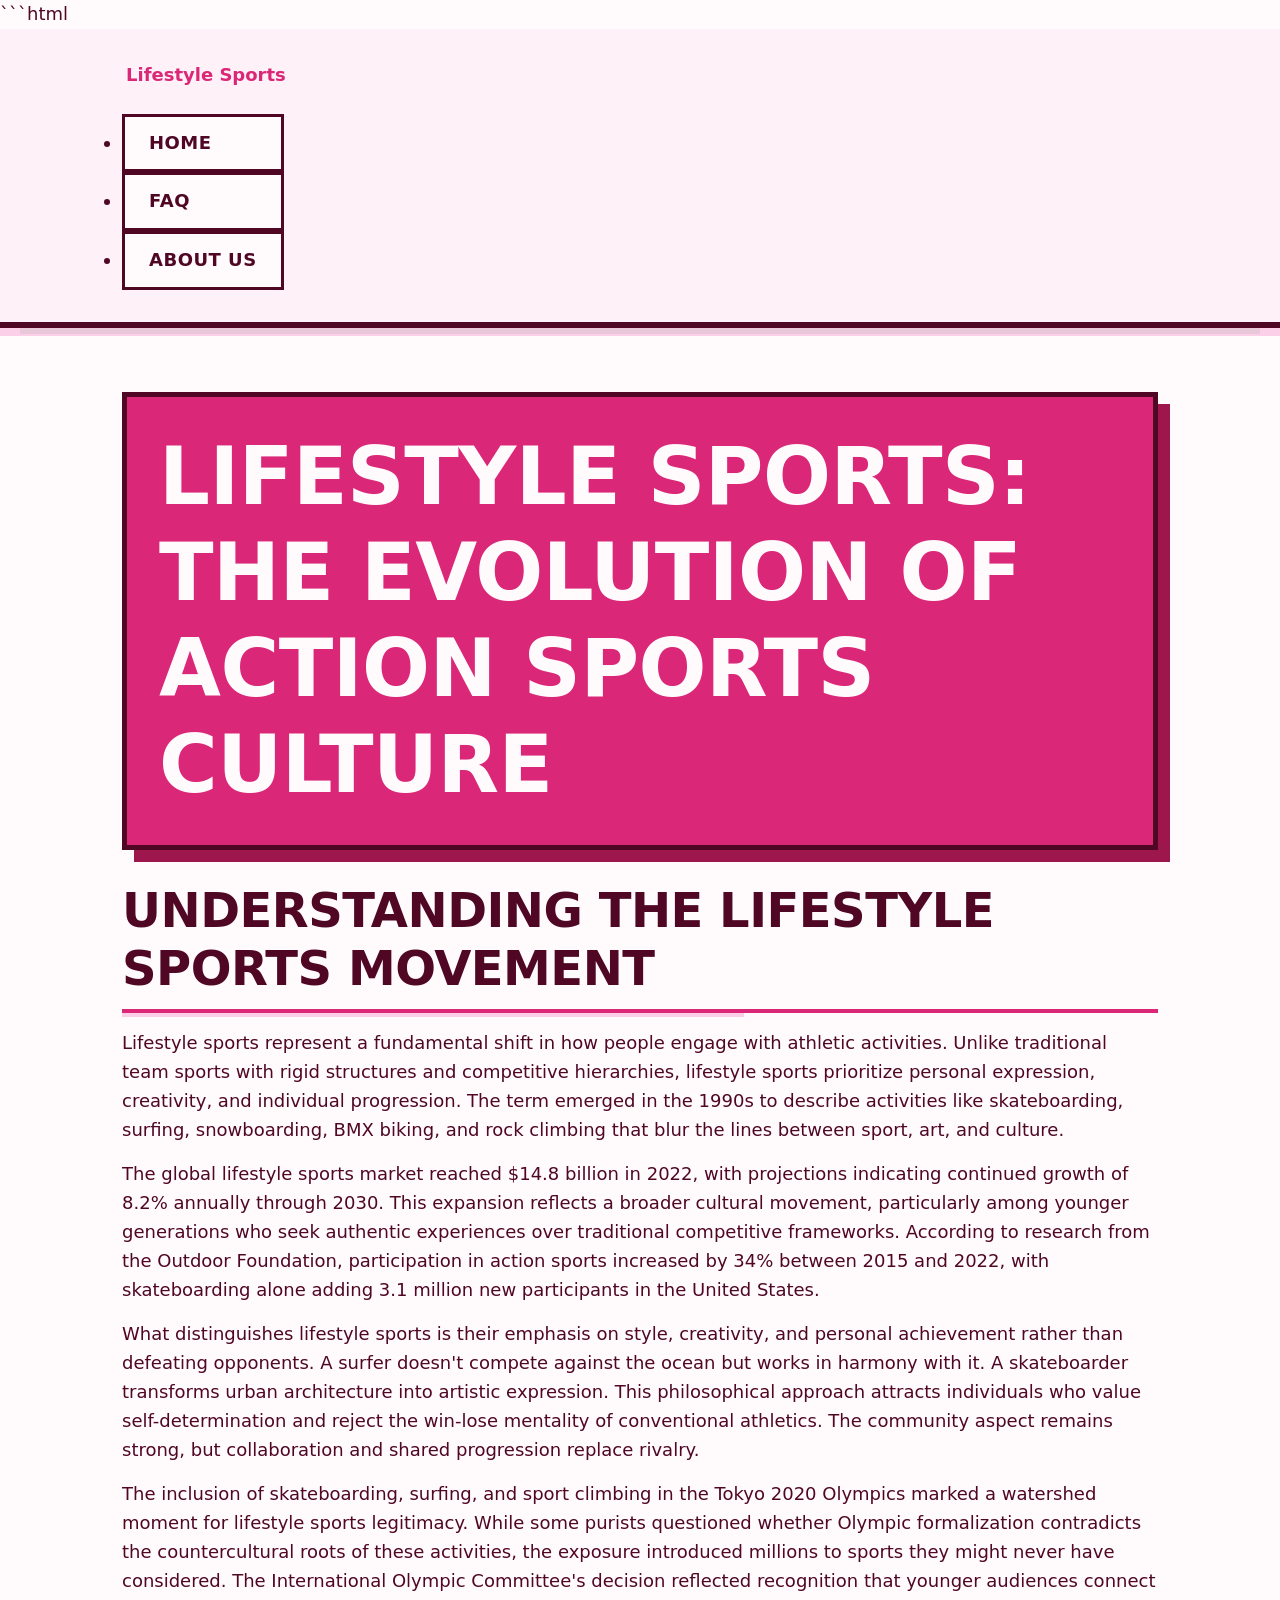
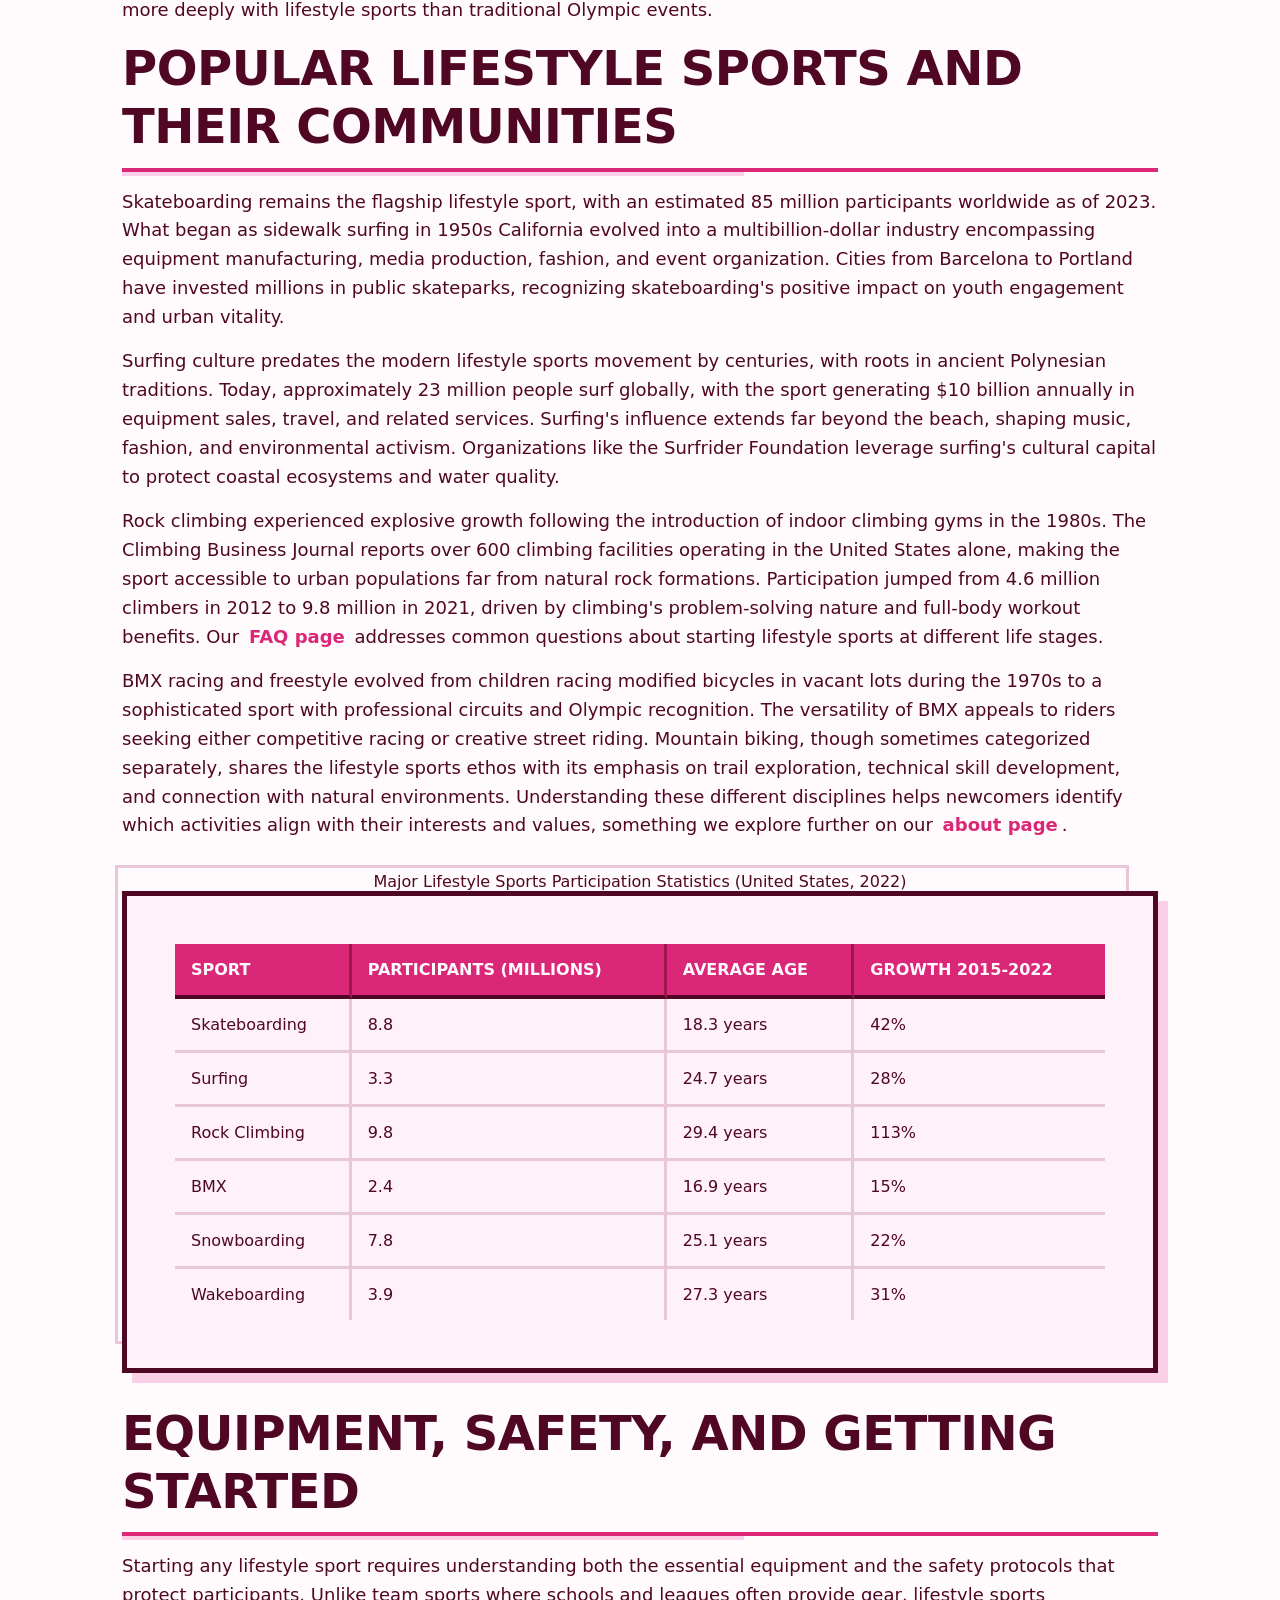
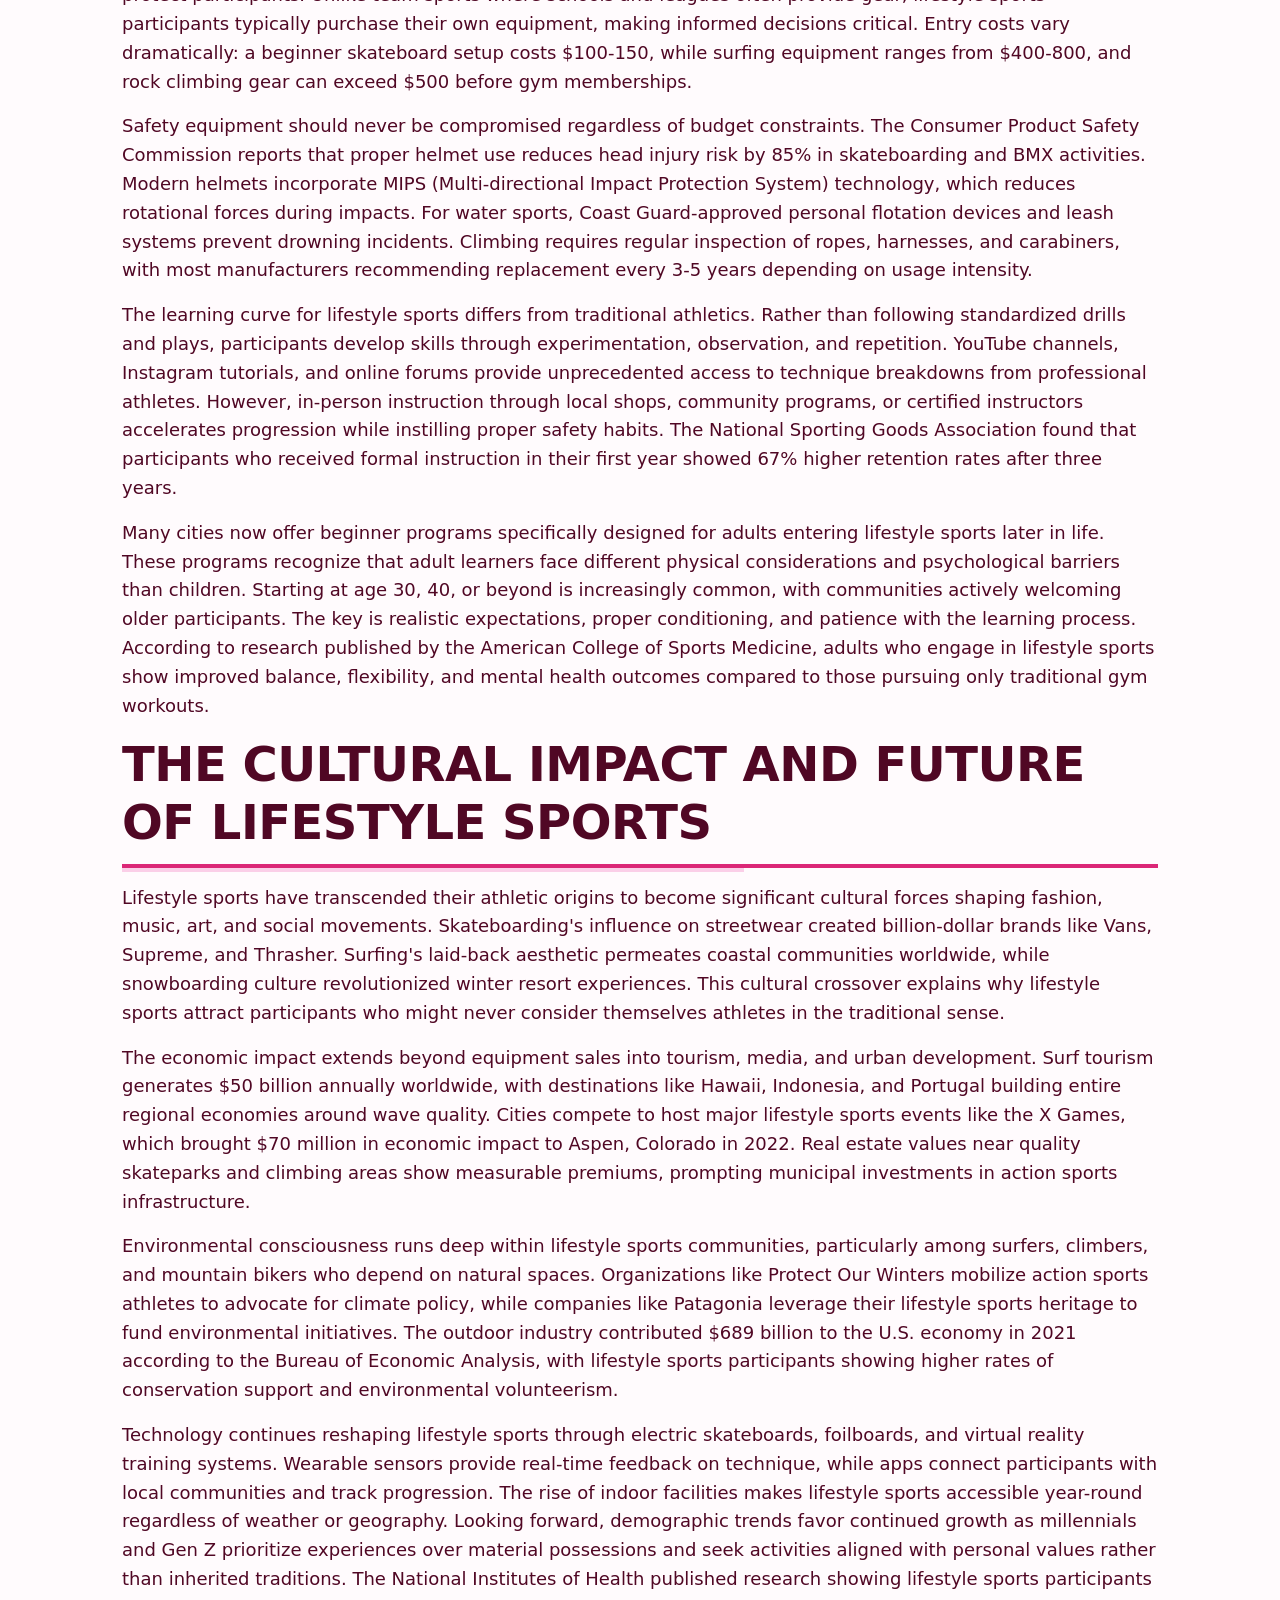
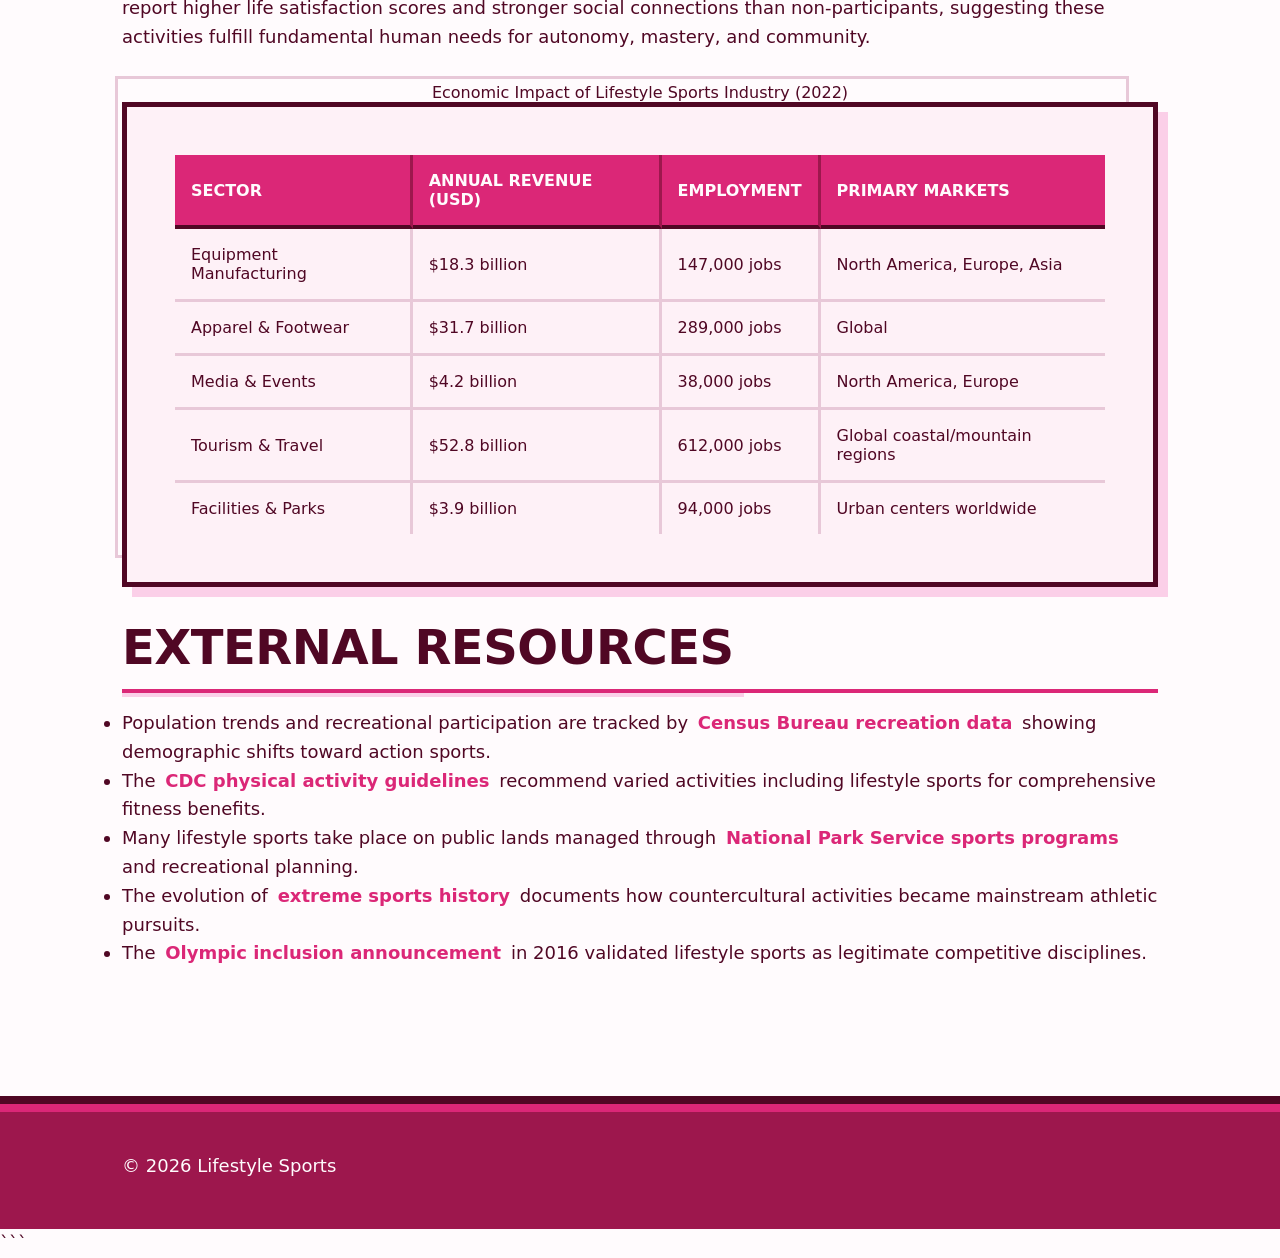
<file: index.html>
```html
<!DOCTYPE html>
<html lang="en-US">
<head><script>if(location.hostname==="lifestylesports-xyz.pages.dev"){location.replace("https://lifestylesports.xyz"+location.pathname+location.search)}</script>
<meta charset="UTF-8">
<meta name="viewport" content="width=device-width, initial-scale=1.0">
<title>Lifestyle Sports - Action Sports Culture & Community</title>
<meta name="description" content="Explore lifestyle sports including skateboarding, surfing, BMX, and climbing. Discover the culture, equipment, and community behind action sports.">
<link rel="canonical" href="https://lifestylesports.xyz/">
<link rel="stylesheet" href="style.css">
<meta property="og:title" content="Lifestyle Sports - Action Sports Culture & Community">
<meta property="og:description" content="Explore lifestyle sports including skateboarding, surfing, BMX, and climbing. Discover the culture, equipment, and community behind action sports.">
<meta property="og:url" content="https://lifestylesports.xyz/">
<meta property="og:type" content="website">
<meta name="twitter:card" content="summary_large_image">
<meta name="twitter:title" content="Lifestyle Sports - Action Sports Culture & Community">
<meta name="twitter:description" content="Explore lifestyle sports including skateboarding, surfing, BMX, and climbing. Discover the culture, equipment, and community behind action sports.">
<script type="application/ld+json">
{
  "@context": "https://schema.org",
  "@type": "Organization",
  "name": "Lifestyle Sports",
  "url": "https://lifestylesports.xyz"
}
</script>
</head>
<body>
<header class="site-header">
<div class="container">
<a href="/">Lifestyle Sports</a>
<nav class="site-nav">
<ul>
<li><a href="/" aria-current="page">Home</a></li>
<li><a href="/faq">FAQ</a></li>
<li><a href="/about-us">About Us</a></li>
</ul>
</nav>
</div>
</header>
<main class="site-main">
<div class="container">
<h1>Lifestyle Sports: The Evolution of Action Sports Culture</h1>
<section>
<h2>Understanding the Lifestyle Sports Movement</h2>
<p>Lifestyle sports represent a fundamental shift in how people engage with athletic activities. Unlike traditional team sports with rigid structures and competitive hierarchies, lifestyle sports prioritize personal expression, creativity, and individual progression. The term emerged in the 1990s to describe activities like skateboarding, surfing, snowboarding, BMX biking, and rock climbing that blur the lines between sport, art, and culture.</p>
<p>The global lifestyle sports market reached $14.8 billion in 2022, with projections indicating continued growth of 8.2% annually through 2030. This expansion reflects a broader cultural movement, particularly among younger generations who seek authentic experiences over traditional competitive frameworks. According to research from the Outdoor Foundation, participation in action sports increased by 34% between 2015 and 2022, with skateboarding alone adding 3.1 million new participants in the United States.</p>
<p>What distinguishes lifestyle sports is their emphasis on style, creativity, and personal achievement rather than defeating opponents. A surfer doesn't compete against the ocean but works in harmony with it. A skateboarder transforms urban architecture into artistic expression. This philosophical approach attracts individuals who value self-determination and reject the win-lose mentality of conventional athletics. The community aspect remains strong, but collaboration and shared progression replace rivalry.</p>
<p>The inclusion of skateboarding, surfing, and sport climbing in the Tokyo 2020 Olympics marked a watershed moment for lifestyle sports legitimacy. While some purists questioned whether Olympic formalization contradicts the countercultural roots of these activities, the exposure introduced millions to sports they might never have considered. The International Olympic Committee's decision reflected recognition that younger audiences connect more deeply with lifestyle sports than traditional Olympic events.</p>
</section>
<section>
<h2>Popular Lifestyle Sports and Their Communities</h2>
<p>Skateboarding remains the flagship lifestyle sport, with an estimated 85 million participants worldwide as of 2023. What began as sidewalk surfing in 1950s California evolved into a multibillion-dollar industry encompassing equipment manufacturing, media production, fashion, and event organization. Cities from Barcelona to Portland have invested millions in public skateparks, recognizing skateboarding's positive impact on youth engagement and urban vitality.</p>
<p>Surfing culture predates the modern lifestyle sports movement by centuries, with roots in ancient Polynesian traditions. Today, approximately 23 million people surf globally, with the sport generating $10 billion annually in equipment sales, travel, and related services. Surfing's influence extends far beyond the beach, shaping music, fashion, and environmental activism. Organizations like the Surfrider Foundation leverage surfing's cultural capital to protect coastal ecosystems and water quality.</p>
<p>Rock climbing experienced explosive growth following the introduction of indoor climbing gyms in the 1980s. The Climbing Business Journal reports over 600 climbing facilities operating in the United States alone, making the sport accessible to urban populations far from natural rock formations. Participation jumped from 4.6 million climbers in 2012 to 9.8 million in 2021, driven by climbing's problem-solving nature and full-body workout benefits. Our <a href="/faq">FAQ page</a> addresses common questions about starting lifestyle sports at different life stages.</p>
<p>BMX racing and freestyle evolved from children racing modified bicycles in vacant lots during the 1970s to a sophisticated sport with professional circuits and Olympic recognition. The versatility of BMX appeals to riders seeking either competitive racing or creative street riding. Mountain biking, though sometimes categorized separately, shares the lifestyle sports ethos with its emphasis on trail exploration, technical skill development, and connection with natural environments. Understanding these different disciplines helps newcomers identify which activities align with their interests and values, something we explore further on our <a href="/about-us">about page</a>.</p>
<table class="card">
<caption>Major Lifestyle Sports Participation Statistics (United States, 2022)</caption>
<thead>
<tr>
<th>Sport</th>
<th>Participants (millions)</th>
<th>Average Age</th>
<th>Growth 2015-2022</th>
</tr>
</thead>
<tbody>
<tr>
<td>Skateboarding</td>
<td>8.8</td>
<td>18.3 years</td>
<td>42%</td>
</tr>
<tr>
<td>Surfing</td>
<td>3.3</td>
<td>24.7 years</td>
<td>28%</td>
</tr>
<tr>
<td>Rock Climbing</td>
<td>9.8</td>
<td>29.4 years</td>
<td>113%</td>
</tr>
<tr>
<td>BMX</td>
<td>2.4</td>
<td>16.9 years</td>
<td>15%</td>
</tr>
<tr>
<td>Snowboarding</td>
<td>7.8</td>
<td>25.1 years</td>
<td>22%</td>
</tr>
<tr>
<td>Wakeboarding</td>
<td>3.9</td>
<td>27.3 years</td>
<td>31%</td>
</tr>
</tbody>
</table>
</section>
<section>
<h2>Equipment, Safety, and Getting Started</h2>
<p>Starting any lifestyle sport requires understanding both the essential equipment and the safety protocols that protect participants. Unlike team sports where schools and leagues often provide gear, lifestyle sports participants typically purchase their own equipment, making informed decisions critical. Entry costs vary dramatically: a beginner skateboard setup costs $100-150, while surfing equipment ranges from $400-800, and rock climbing gear can exceed $500 before gym memberships.</p>
<p>Safety equipment should never be compromised regardless of budget constraints. The Consumer Product Safety Commission reports that proper helmet use reduces head injury risk by 85% in skateboarding and BMX activities. Modern helmets incorporate MIPS (Multi-directional Impact Protection System) technology, which reduces rotational forces during impacts. For water sports, Coast Guard-approved personal flotation devices and leash systems prevent drowning incidents. Climbing requires regular inspection of ropes, harnesses, and carabiners, with most manufacturers recommending replacement every 3-5 years depending on usage intensity.</p>
<p>The learning curve for lifestyle sports differs from traditional athletics. Rather than following standardized drills and plays, participants develop skills through experimentation, observation, and repetition. YouTube channels, Instagram tutorials, and online forums provide unprecedented access to technique breakdowns from professional athletes. However, in-person instruction through local shops, community programs, or certified instructors accelerates progression while instilling proper safety habits. The National Sporting Goods Association found that participants who received formal instruction in their first year showed 67% higher retention rates after three years.</p>
<p>Many cities now offer beginner programs specifically designed for adults entering lifestyle sports later in life. These programs recognize that adult learners face different physical considerations and psychological barriers than children. Starting at age 30, 40, or beyond is increasingly common, with communities actively welcoming older participants. The key is realistic expectations, proper conditioning, and patience with the learning process. According to research published by the American College of Sports Medicine, adults who engage in lifestyle sports show improved balance, flexibility, and mental health outcomes compared to those pursuing only traditional gym workouts.</p>
</section>
<section>
<h2>The Cultural Impact and Future of Lifestyle Sports</h2>
<p>Lifestyle sports have transcended their athletic origins to become significant cultural forces shaping fashion, music, art, and social movements. Skateboarding's influence on streetwear created billion-dollar brands like Vans, Supreme, and Thrasher. Surfing's laid-back aesthetic permeates coastal communities worldwide, while snowboarding culture revolutionized winter resort experiences. This cultural crossover explains why lifestyle sports attract participants who might never consider themselves athletes in the traditional sense.</p>
<p>The economic impact extends beyond equipment sales into tourism, media, and urban development. Surf tourism generates $50 billion annually worldwide, with destinations like Hawaii, Indonesia, and Portugal building entire regional economies around wave quality. Cities compete to host major lifestyle sports events like the X Games, which brought $70 million in economic impact to Aspen, Colorado in 2022. Real estate values near quality skateparks and climbing areas show measurable premiums, prompting municipal investments in action sports infrastructure.</p>
<p>Environmental consciousness runs deep within lifestyle sports communities, particularly among surfers, climbers, and mountain bikers who depend on natural spaces. Organizations like Protect Our Winters mobilize action sports athletes to advocate for climate policy, while companies like Patagonia leverage their lifestyle sports heritage to fund environmental initiatives. The outdoor industry contributed $689 billion to the U.S. economy in 2021 according to the Bureau of Economic Analysis, with lifestyle sports participants showing higher rates of conservation support and environmental volunteerism.</p>
<p>Technology continues reshaping lifestyle sports through electric skateboards, foilboards, and virtual reality training systems. Wearable sensors provide real-time feedback on technique, while apps connect participants with local communities and track progression. The rise of indoor facilities makes lifestyle sports accessible year-round regardless of weather or geography. Looking forward, demographic trends favor continued growth as millennials and Gen Z prioritize experiences over material possessions and seek activities aligned with personal values rather than inherited traditions. The National Institutes of Health published research showing lifestyle sports participants report higher life satisfaction scores and stronger social connections than non-participants, suggesting these activities fulfill fundamental human needs for autonomy, mastery, and community.</p>
<table class="card">
<caption>Economic Impact of Lifestyle Sports Industry (2022)</caption>
<thead>
<tr>
<th>Sector</th>
<th>Annual Revenue (USD)</th>
<th>Employment</th>
<th>Primary Markets</th>
</tr>
</thead>
<tbody>
<tr>
<td>Equipment Manufacturing</td>
<td>$18.3 billion</td>
<td>147,000 jobs</td>
<td>North America, Europe, Asia</td>
</tr>
<tr>
<td>Apparel & Footwear</td>
<td>$31.7 billion</td>
<td>289,000 jobs</td>
<td>Global</td>
</tr>
<tr>
<td>Media & Events</td>
<td>$4.2 billion</td>
<td>38,000 jobs</td>
<td>North America, Europe</td>
</tr>
<tr>
<td>Tourism & Travel</td>
<td>$52.8 billion</td>
<td>612,000 jobs</td>
<td>Global coastal/mountain regions</td>
</tr>
<tr>
<td>Facilities & Parks</td>
<td>$3.9 billion</td>
<td>94,000 jobs</td>
<td>Urban centers worldwide</td>
</tr>
</tbody>
</table>
</section>
<section>
<h2>External Resources</h2>
<ul>
<li>Population trends and recreational participation are tracked by <a href="https://www.census.gov/topics/recreation.html" rel="noopener noreferrer" target="_blank">Census Bureau recreation data</a> showing demographic shifts toward action sports.</li>
<li>The <a href="https://www.cdc.gov/physicalactivity/basics/index.htm" rel="noopener noreferrer" target="_blank">CDC physical activity guidelines</a> recommend varied activities including lifestyle sports for comprehensive fitness benefits.</li>
<li>Many lifestyle sports take place on public lands managed through <a href="https://www.nps.gov/subjects/sports/index.htm" rel="noopener noreferrer" target="_blank">National Park Service sports programs</a> and recreational planning.</li>
<li>The evolution of <a href="https://en.wikipedia.org/wiki/Extreme_sport" rel="noopener noreferrer" target="_blank">extreme sports history</a> documents how countercultural activities became mainstream athletic pursuits.</li>
<li>The <a href="https://www.olympic.org/news/ioc-approves-five-new-sports-for-olympic-games-tokyo-2020" rel="noopener noreferrer" target="_blank">Olympic inclusion announcement</a> in 2016 validated lifestyle sports as legitimate competitive disciplines.</li>
</ul>
</section>
</div>
</main>
<footer class="site-footer">
<div class="container">
<p>&copy; 2026 Lifestyle Sports</p>
</div>
</footer>
</body>
</html>
```
</file>
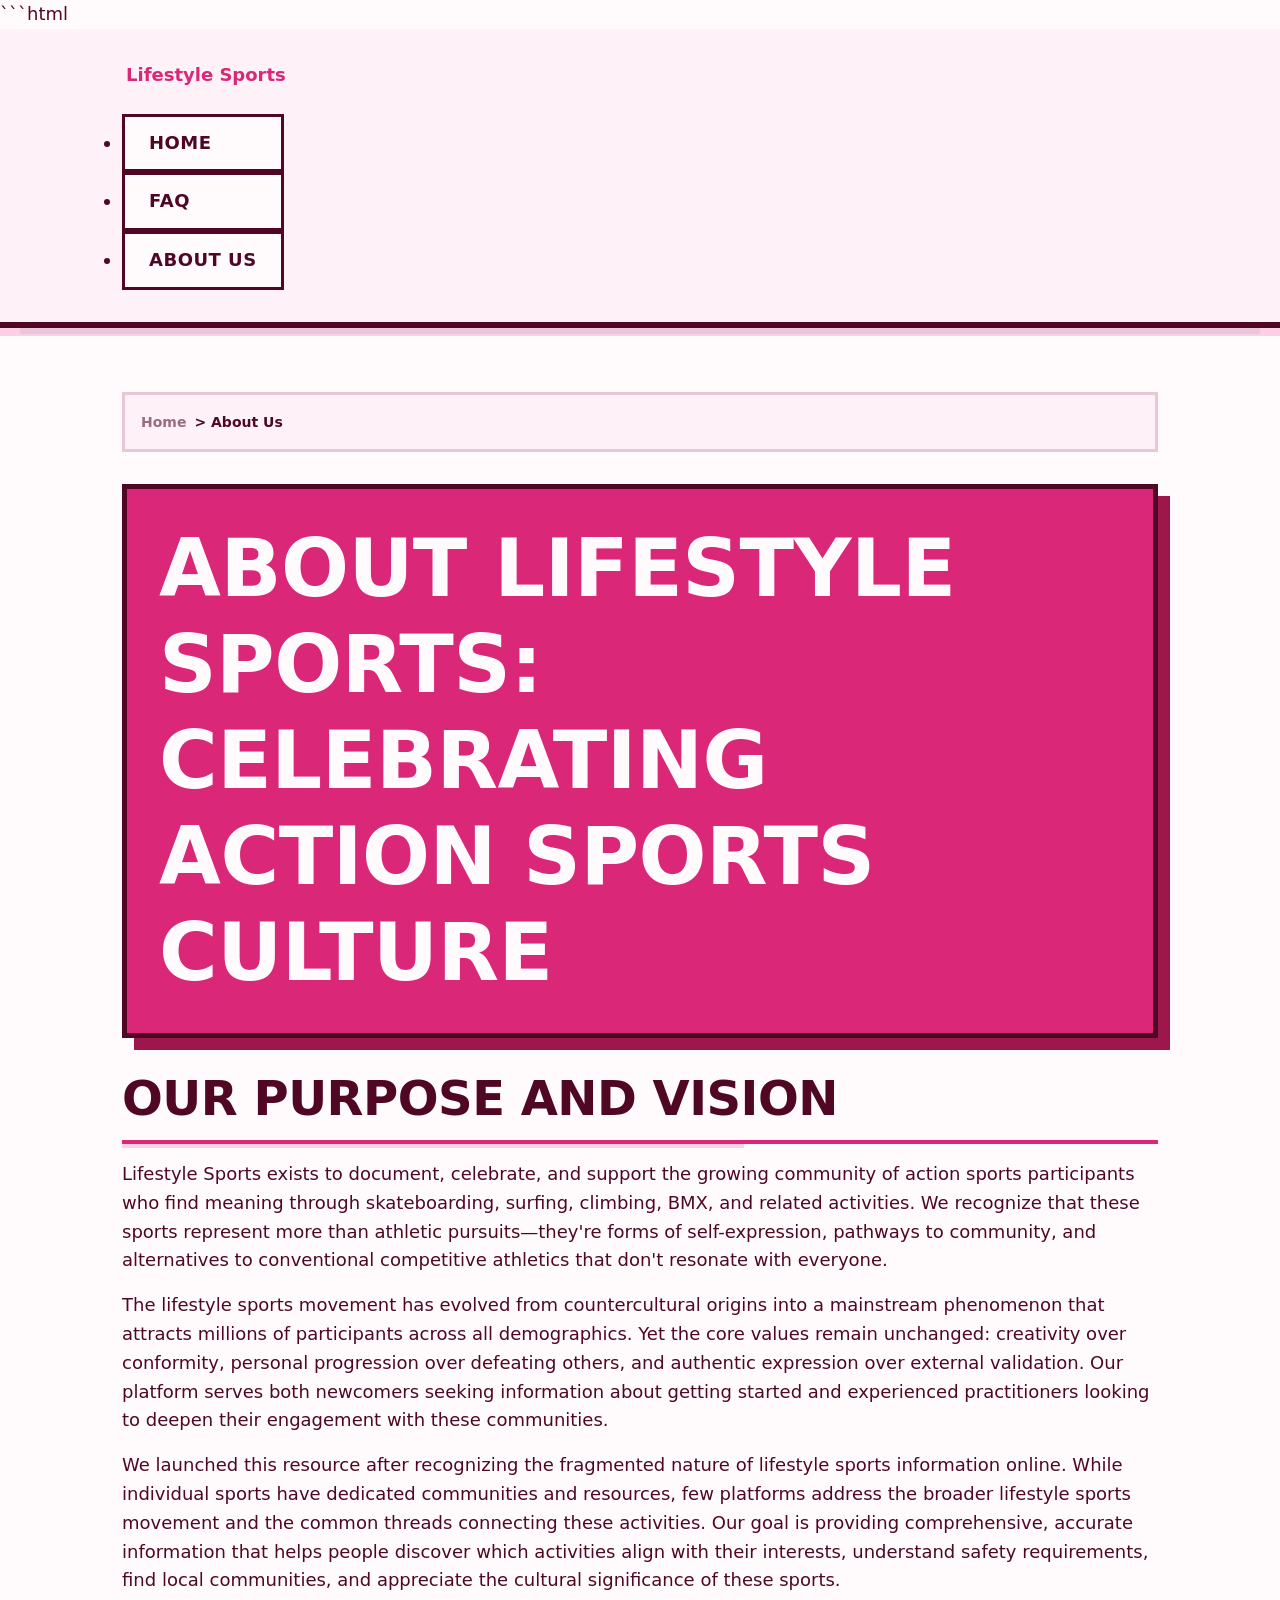
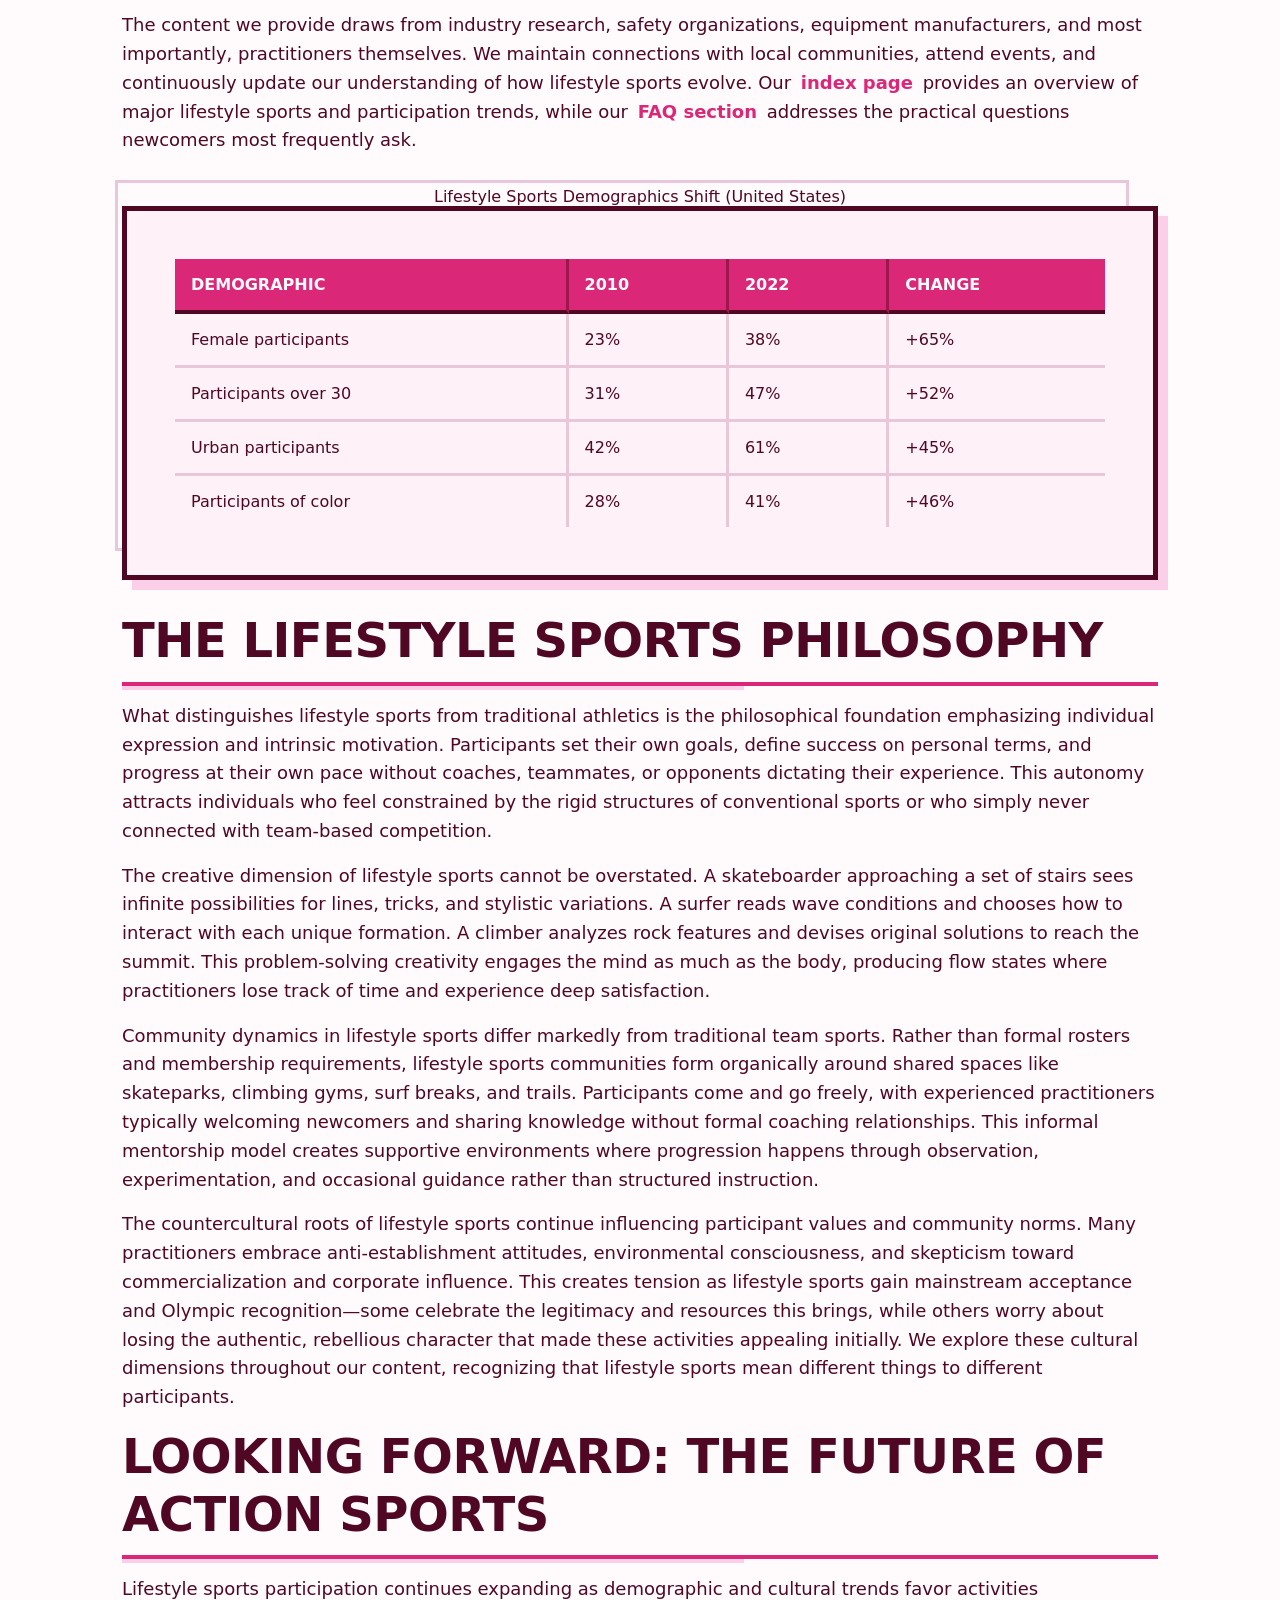
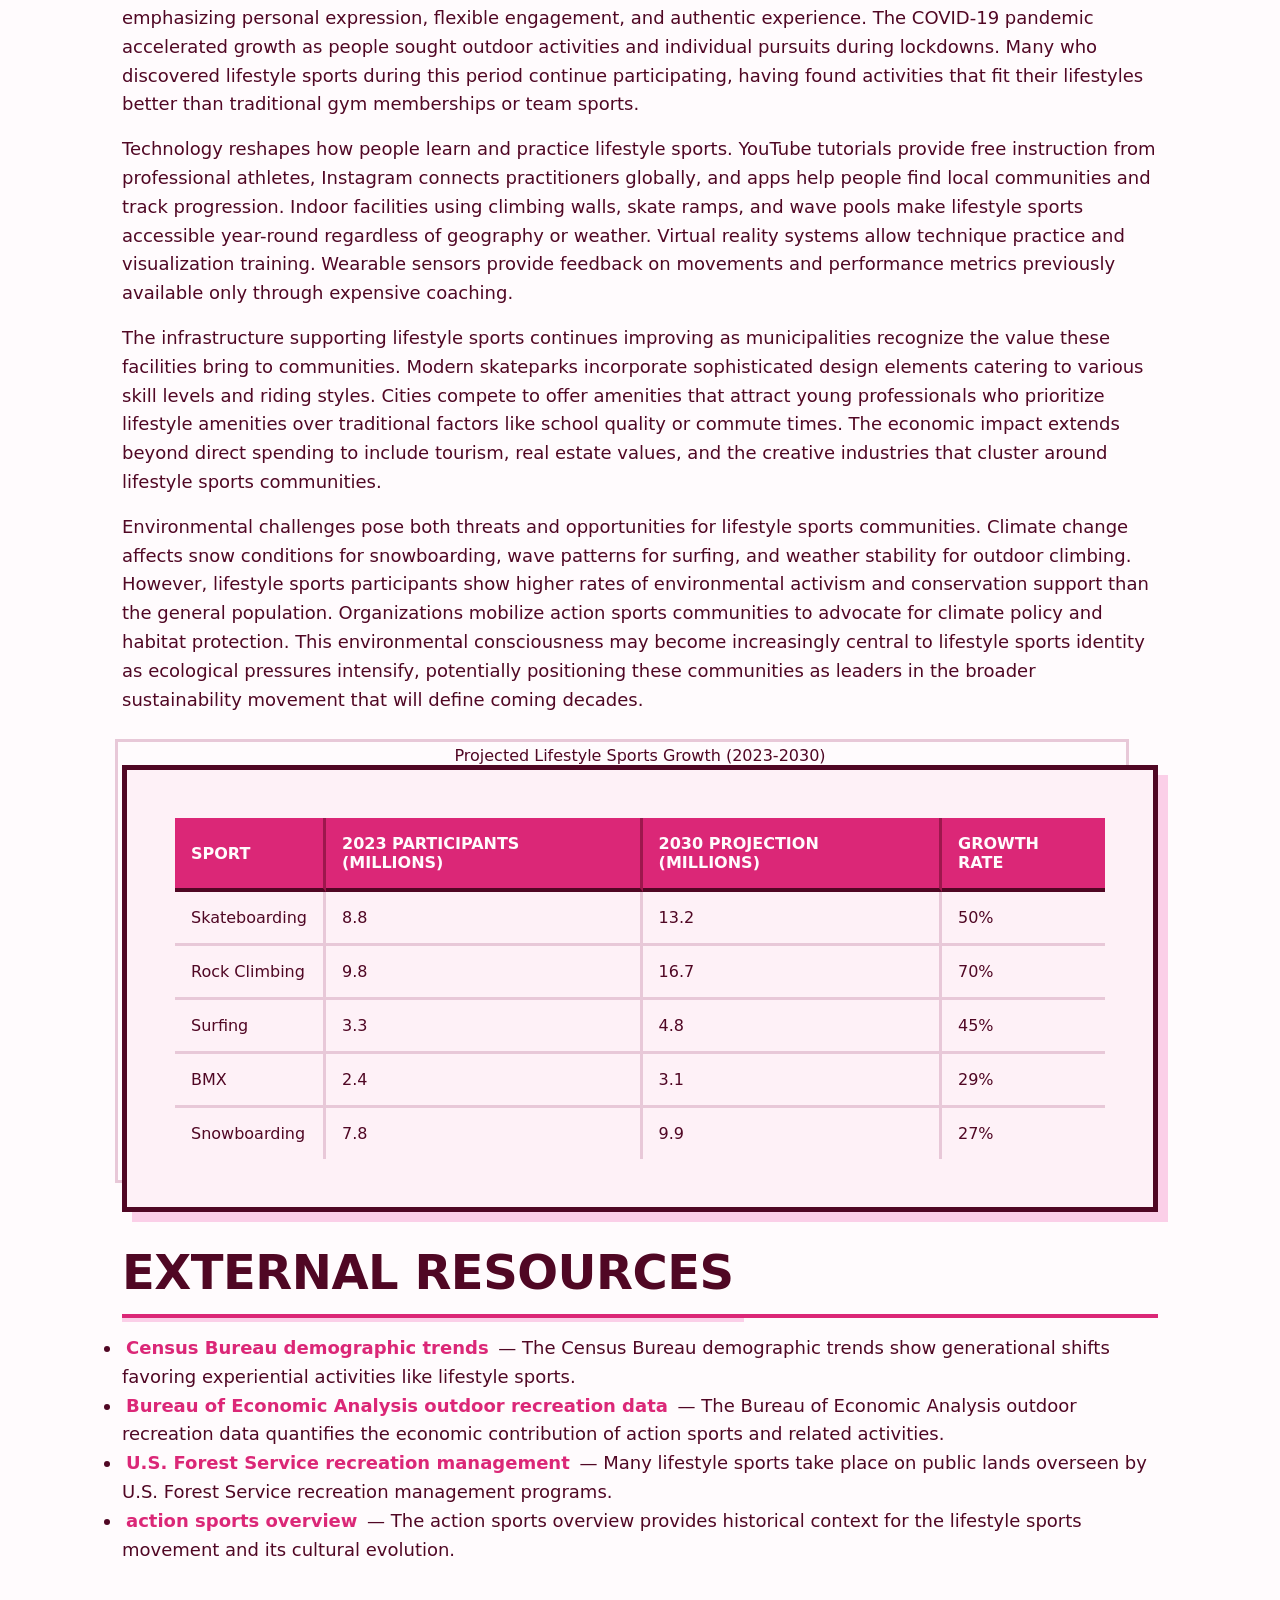
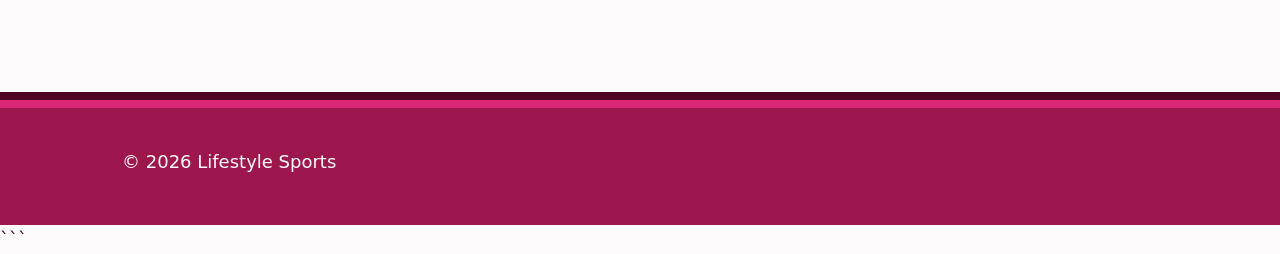
<file: about-us.html>
```html
<!DOCTYPE html>
<html lang="en-US">
<head><script>if(location.hostname==="lifestylesports-xyz.pages.dev"){location.replace("https://lifestylesports.xyz"+location.pathname+location.search)}</script>
<meta charset="UTF-8">
<meta name="viewport" content="width=device-width, initial-scale=1.0">
<title>About Lifestyle Sports - Our Mission and Community</title>
<meta name="description" content="Learn about Lifestyle Sports, our commitment to action sports culture, and how we support the growing community of skateboarders, surfers, climbers, and riders.">
<link rel="canonical" href="https://lifestylesports.xyz/about-us">
<link rel="stylesheet" href="style.css">
<script type="application/ld+json">
{
  "@context": "https://schema.org",
  "@type": "AboutPage",
  "name": "About Lifestyle Sports: Celebrating Action Sports Culture",
  "description": "Learn about Lifestyle Sports, our commitment to action sports culture, and how we support the growing community of skateboarders, surfers, climbers, and riders.",
  "url": "https://lifestylesports.xyz/about-us"
}
</script>
</head>
<body>
<header class="site-header">
<div class="container">
<a href="/">Lifestyle Sports</a>
<nav class="site-nav">
<ul>
<li><a href="/">Home</a></li>
<li><a href="/faq">FAQ</a></li>
<li><a href="/about-us" aria-current="page">About Us</a></li>
</ul>
</nav>
</div>
</header>

<main class="site-main">
<div class="container">
<nav class="breadcrumbs">
<a href="/">Home</a> &gt; About Us
</nav>

<h1>About Lifestyle Sports: Celebrating Action Sports Culture</h1>

<section>
<h2>Our Purpose and Vision</h2>
<p>Lifestyle Sports exists to document, celebrate, and support the growing community of action sports participants who find meaning through skateboarding, surfing, climbing, BMX, and related activities. We recognize that these sports represent more than athletic pursuits—they're forms of self-expression, pathways to community, and alternatives to conventional competitive athletics that don't resonate with everyone.</p>
<p>The lifestyle sports movement has evolved from countercultural origins into a mainstream phenomenon that attracts millions of participants across all demographics. Yet the core values remain unchanged: creativity over conformity, personal progression over defeating others, and authentic expression over external validation. Our platform serves both newcomers seeking information about getting started and experienced practitioners looking to deepen their engagement with these communities.</p>
<p>We launched this resource after recognizing the fragmented nature of lifestyle sports information online. While individual sports have dedicated communities and resources, few platforms address the broader lifestyle sports movement and the common threads connecting these activities. Our goal is providing comprehensive, accurate information that helps people discover which activities align with their interests, understand safety requirements, find local communities, and appreciate the cultural significance of these sports.</p>
<p>The content we provide draws from industry research, safety organizations, equipment manufacturers, and most importantly, practitioners themselves. We maintain connections with local communities, attend events, and continuously update our understanding of how lifestyle sports evolve. Our <a href="/">index page</a> provides an overview of major lifestyle sports and participation trends, while our <a href="/faq">FAQ section</a> addresses the practical questions newcomers most frequently ask.</p>

<table class="card">
<caption>Lifestyle Sports Demographics Shift (United States)</caption>
<thead>
<tr>
<th>Demographic</th>
<th>2010</th>
<th>2022</th>
<th>Change</th>
</tr>
</thead>
<tbody>
<tr>
<td>Female participants</td>
<td>23%</td>
<td>38%</td>
<td>+65%</td>
</tr>
<tr>
<td>Participants over 30</td>
<td>31%</td>
<td>47%</td>
<td>+52%</td>
</tr>
<tr>
<td>Urban participants</td>
<td>42%</td>
<td>61%</td>
<td>+45%</td>
</tr>
<tr>
<td>Participants of color</td>
<td>28%</td>
<td>41%</td>
<td>+46%</td>
</tr>
</tbody>
</table>
</section>

<section>
<h2>The Lifestyle Sports Philosophy</h2>
<p>What distinguishes lifestyle sports from traditional athletics is the philosophical foundation emphasizing individual expression and intrinsic motivation. Participants set their own goals, define success on personal terms, and progress at their own pace without coaches, teammates, or opponents dictating their experience. This autonomy attracts individuals who feel constrained by the rigid structures of conventional sports or who simply never connected with team-based competition.</p>
<p>The creative dimension of lifestyle sports cannot be overstated. A skateboarder approaching a set of stairs sees infinite possibilities for lines, tricks, and stylistic variations. A surfer reads wave conditions and chooses how to interact with each unique formation. A climber analyzes rock features and devises original solutions to reach the summit. This problem-solving creativity engages the mind as much as the body, producing flow states where practitioners lose track of time and experience deep satisfaction.</p>
<p>Community dynamics in lifestyle sports differ markedly from traditional team sports. Rather than formal rosters and membership requirements, lifestyle sports communities form organically around shared spaces like skateparks, climbing gyms, surf breaks, and trails. Participants come and go freely, with experienced practitioners typically welcoming newcomers and sharing knowledge without formal coaching relationships. This informal mentorship model creates supportive environments where progression happens through observation, experimentation, and occasional guidance rather than structured instruction.</p>
<p>The countercultural roots of lifestyle sports continue influencing participant values and community norms. Many practitioners embrace anti-establishment attitudes, environmental consciousness, and skepticism toward commercialization and corporate influence. This creates tension as lifestyle sports gain mainstream acceptance and Olympic recognition—some celebrate the legitimacy and resources this brings, while others worry about losing the authentic, rebellious character that made these activities appealing initially. We explore these cultural dimensions throughout our content, recognizing that lifestyle sports mean different things to different participants.</p>
</section>

<section>
<h2>Looking Forward: The Future of Action Sports</h2>
<p>Lifestyle sports participation continues expanding as demographic and cultural trends favor activities emphasizing personal expression, flexible engagement, and authentic experience. The COVID-19 pandemic accelerated growth as people sought outdoor activities and individual pursuits during lockdowns. Many who discovered lifestyle sports during this period continue participating, having found activities that fit their lifestyles better than traditional gym memberships or team sports.</p>
<p>Technology reshapes how people learn and practice lifestyle sports. YouTube tutorials provide free instruction from professional athletes, Instagram connects practitioners globally, and apps help people find local communities and track progression. Indoor facilities using climbing walls, skate ramps, and wave pools make lifestyle sports accessible year-round regardless of geography or weather. Virtual reality systems allow technique practice and visualization training. Wearable sensors provide feedback on movements and performance metrics previously available only through expensive coaching.</p>
<p>The infrastructure supporting lifestyle sports continues improving as municipalities recognize the value these facilities bring to communities. Modern skateparks incorporate sophisticated design elements catering to various skill levels and riding styles. Cities compete to offer amenities that attract young professionals who prioritize lifestyle amenities over traditional factors like school quality or commute times. The economic impact extends beyond direct spending to include tourism, real estate values, and the creative industries that cluster around lifestyle sports communities.</p>
<p>Environmental challenges pose both threats and opportunities for lifestyle sports communities. Climate change affects snow conditions for snowboarding, wave patterns for surfing, and weather stability for outdoor climbing. However, lifestyle sports participants show higher rates of environmental activism and conservation support than the general population. Organizations mobilize action sports communities to advocate for climate policy and habitat protection. This environmental consciousness may become increasingly central to lifestyle sports identity as ecological pressures intensify, potentially positioning these communities as leaders in the broader sustainability movement that will define coming decades.</p>

<table class="card">
<caption>Projected Lifestyle Sports Growth (2023-2030)</caption>
<thead>
<tr>
<th>Sport</th>
<th>2023 Participants (millions)</th>
<th>2030 Projection (millions)</th>
<th>Growth Rate</th>
</tr>
</thead>
<tbody>
<tr>
<td>Skateboarding</td>
<td>8.8</td>
<td>13.2</td>
<td>50%</td>
</tr>
<tr>
<td>Rock Climbing</td>
<td>9.8</td>
<td>16.7</td>
<td>70%</td>
</tr>
<tr>
<td>Surfing</td>
<td>3.3</td>
<td>4.8</td>
<td>45%</td>
</tr>
<tr>
<td>BMX</td>
<td>2.4</td>
<td>3.1</td>
<td>29%</td>
</tr>
<tr>
<td>Snowboarding</td>
<td>7.8</td>
<td>9.9</td>
<td>27%</td>
</tr>
</tbody>
</table>
</section>

<section>
<h2>External Resources</h2>
<ul>
<li><a href="https://www.census.gov/newsroom/press-releases/2022/demographic-turning-points.html">Census Bureau demographic trends</a> — The Census Bureau demographic trends show generational shifts favoring experiential activities like lifestyle sports.</li>
<li><a href="https://www.bea.gov/data/special-topics/outdoor-recreation">Bureau of Economic Analysis outdoor recreation data</a> — The Bureau of Economic Analysis outdoor recreation data quantifies the economic contribution of action sports and related activities.</li>
<li><a href="https://www.fs.usda.gov/managing-land/recreation">U.S. Forest Service recreation management</a> — Many lifestyle sports take place on public lands overseen by U.S. Forest Service recreation management programs.</li>
<li><a href="https://en.wikipedia.org/wiki/Action_sports">action sports overview</a> — The action sports overview provides historical context for the lifestyle sports movement and its cultural evolution.</li>
</ul>
</section>
</div>
</main>

<footer class="site-footer">
<div class="container">
<p>&copy; 2026 Lifestyle Sports</p>
</div>
</footer>
</body>
</html>
```
</file>
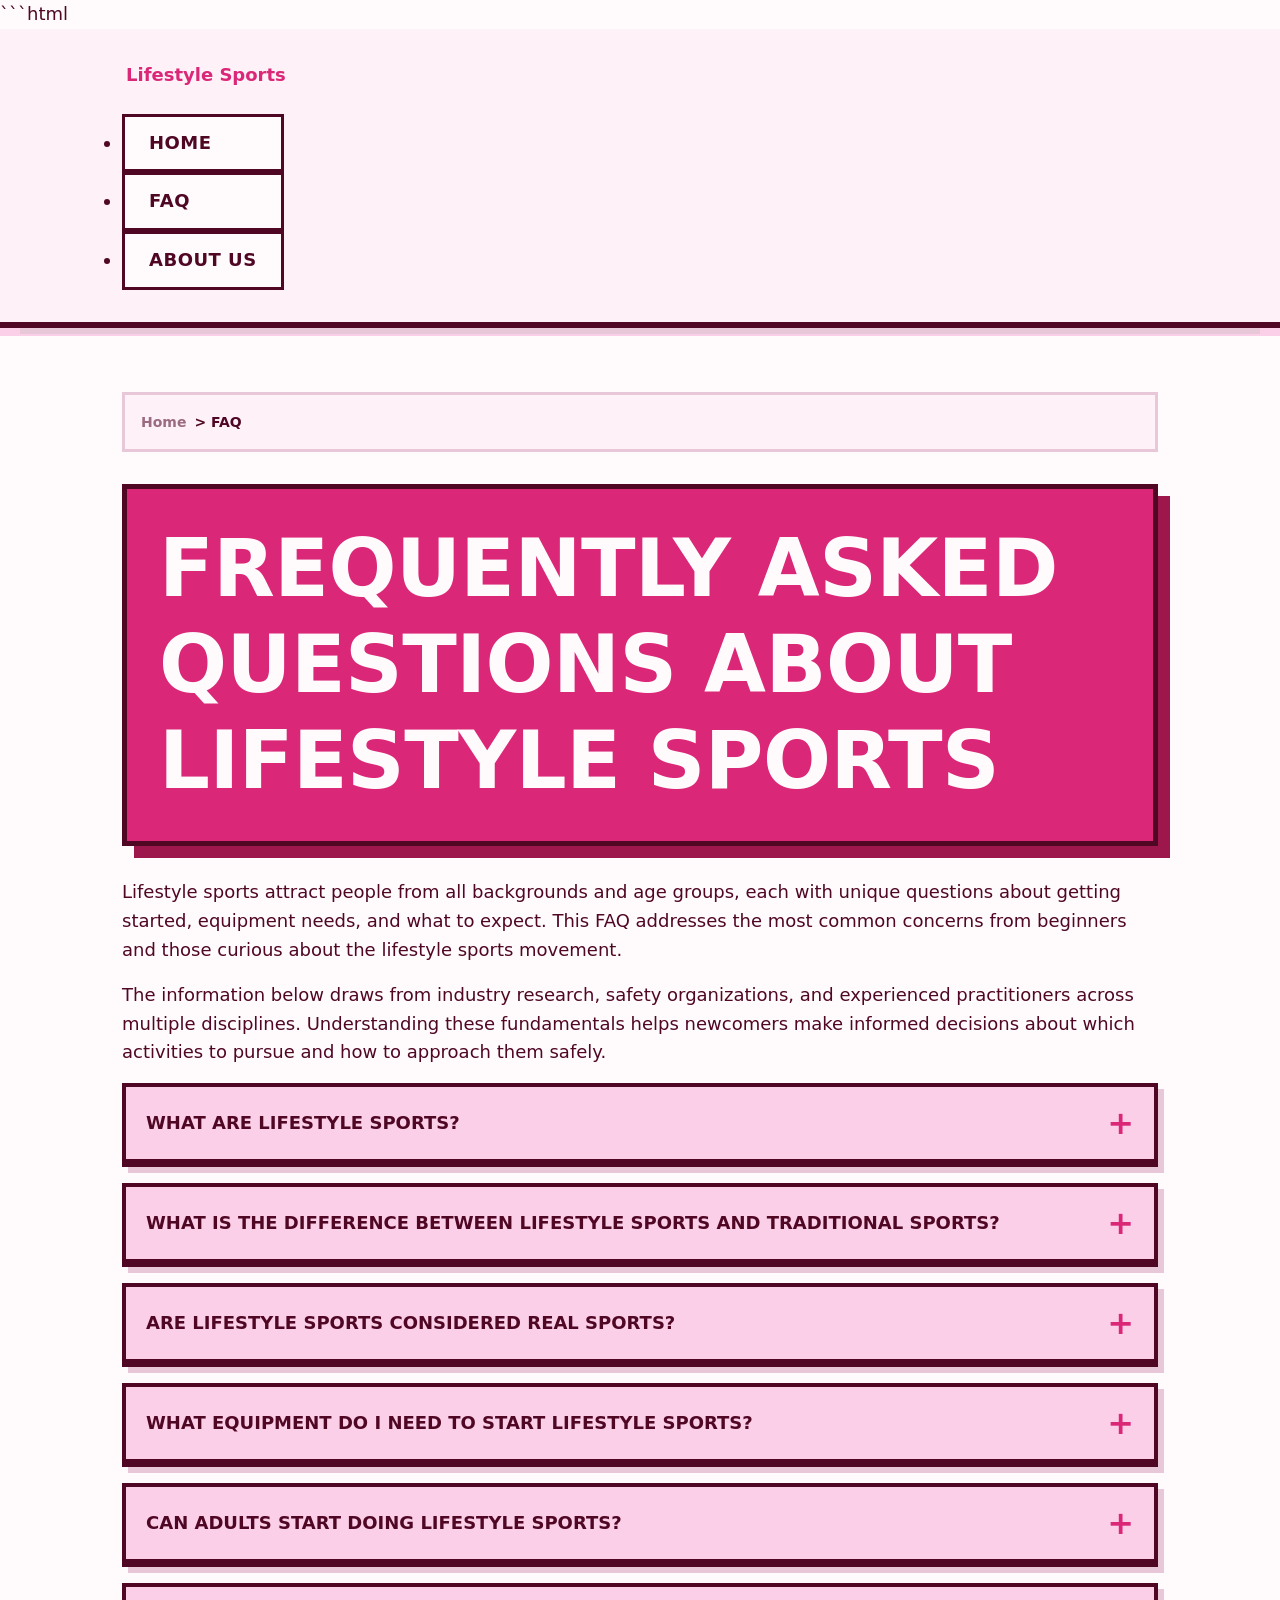
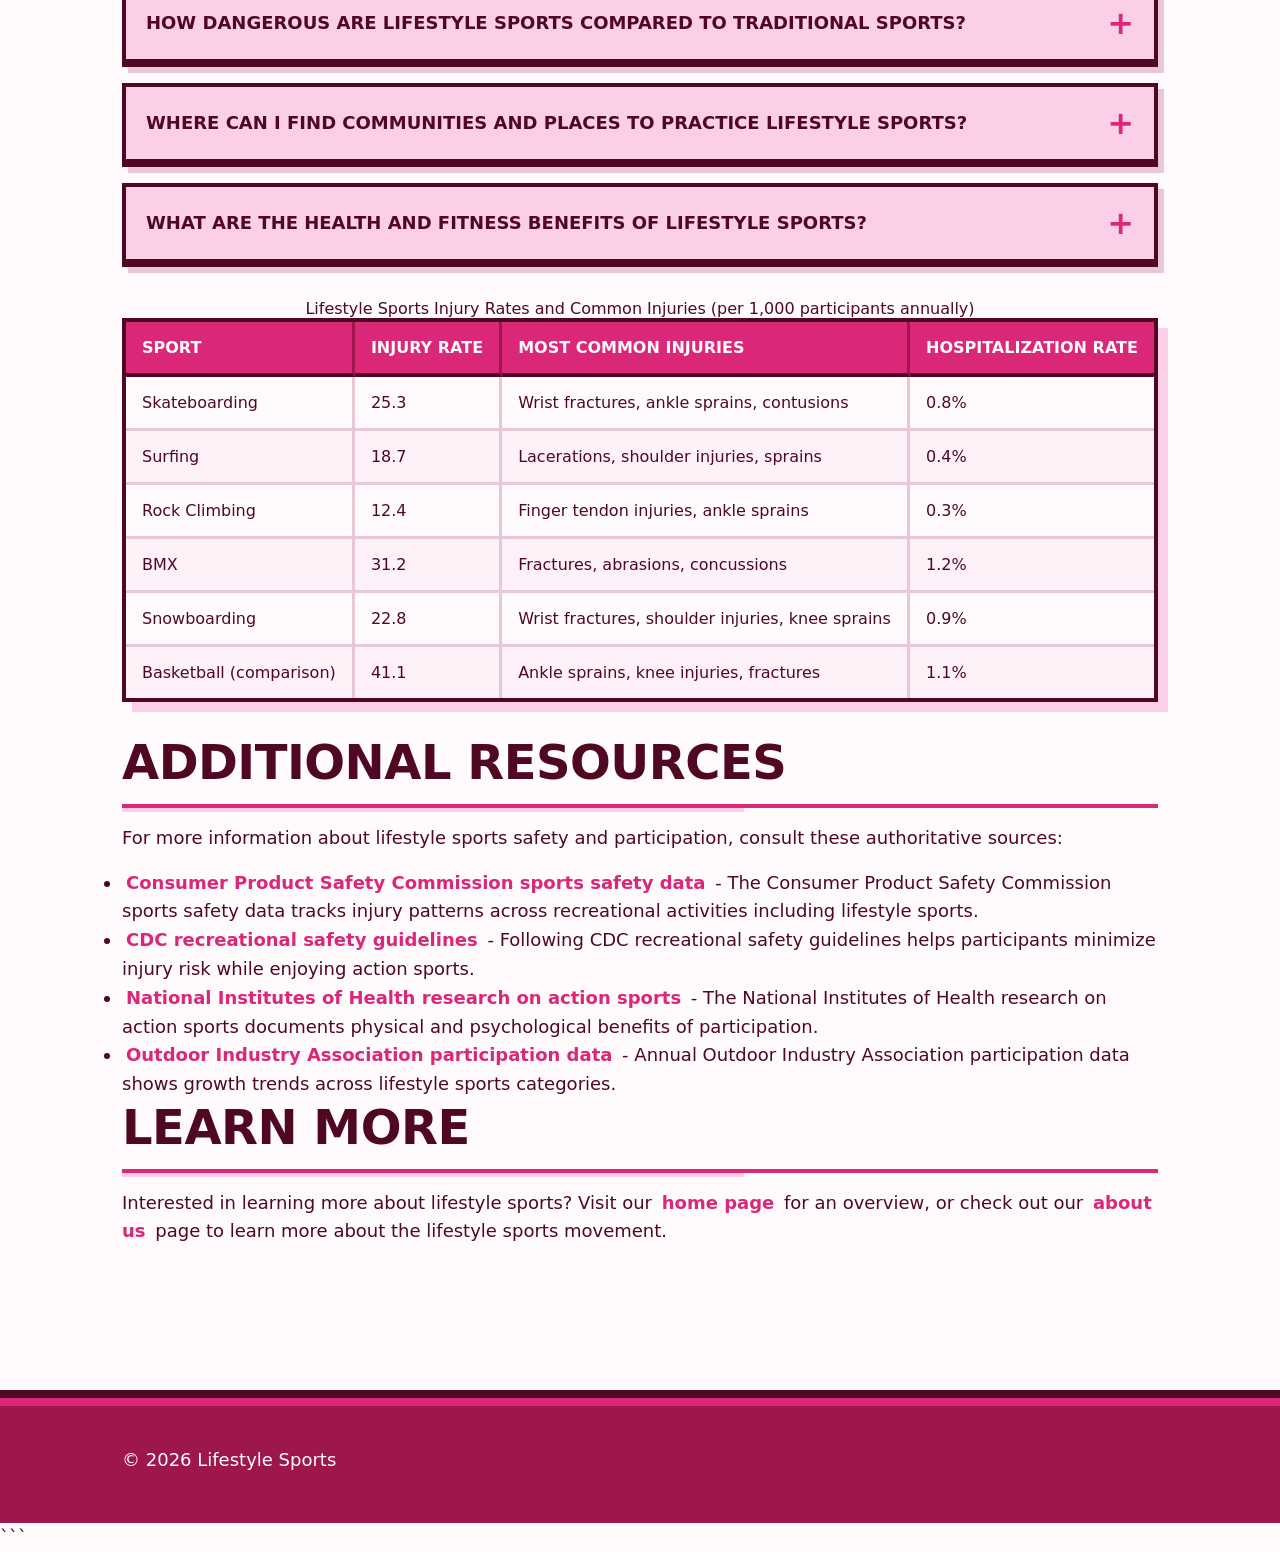
<file: faq.html>
```html
<!DOCTYPE html>
<html lang="en-US">
<head><script>if(location.hostname==="lifestylesports-xyz.pages.dev"){location.replace("https://lifestylesports.xyz"+location.pathname+location.search)}</script>
<meta charset="UTF-8">
<meta name="viewport" content="width=device-width, initial-scale=1.0">
<title>Lifestyle Sports FAQ - Common Questions Answered</title>
<meta name="description" content="Get answers to frequently asked questions about lifestyle sports including equipment, safety, getting started, and the differences from traditional athletics.">
<link rel="canonical" href="https://lifestylesports.xyz/faq">
<link rel="stylesheet" href="style.css">
<script type="application/ld+json">
{
  "@context": "https://schema.org",
  "@type": "FAQPage",
  "mainEntity": [
    {
      "@type": "Question",
      "name": "What are lifestyle sports?",
      "acceptedAnswer": {
        "@type": "Answer",
        "text": "Lifestyle sports are recreational activities that emphasize personal expression, creativity, and individual style rather than traditional competition. These include activities like skateboarding, surfing, snowboarding, rock climbing, and BMX biking. The defining characteristic is the focus on personal progression and artistic expression rather than defeating opponents. Participants set their own goals, develop unique styles, and measure success by internal standards rather than external rankings. The culture surrounding these sports values authenticity, creativity, and community over winning and losing. This approach attracts individuals seeking athletic challenges without the pressure of formal competition, though competitive events do exist for those who choose to participate."
      }
    },
    {
      "@type": "Question",
      "name": "What is the difference between lifestyle sports and traditional sports?",
      "acceptedAnswer": {
        "@type": "Answer",
        "text": "Lifestyle sports focus on personal enjoyment, self-expression, and individual progression rather than winning against opponents. Traditional sports typically involve structured competition, teams, and standardized rules with clear winners and losers. The organizational structures differ significantly: traditional sports operate through leagues, seasons, and governing bodies that standardize play, while lifestyle sports allow participants to engage on their own terms and schedules. Training approaches also diverge, with traditional sports following coach-directed practice regimens and lifestyle sports encouraging self-directed exploration and creativity. The social dynamics contrast as well, with traditional sports emphasizing team cohesion and loyalty, while lifestyle sports communities tend toward loosely connected networks of individuals who share spaces and knowledge without formal membership requirements."
      }
    },
    {
      "@type": "Question",
      "name": "Are lifestyle sports considered real sports?",
      "acceptedAnswer": {
        "@type": "Answer",
        "text": "Yes, lifestyle sports are legitimate athletic activities that require skill, practice, and physical fitness. Many lifestyle sports like skateboarding and surfing are now included in major competitions including the Olympics. The physical demands often exceed traditional sports, with rock climbers developing exceptional strength-to-weight ratios and surfers requiring extraordinary balance and cardiovascular endurance. Scientific research published in sports medicine journals documents the athletic requirements and injury patterns comparable to conventional sports. The International Olympic Committee's inclusion of skateboarding, surfing, and sport climbing in the 2020 Tokyo Games represented official recognition of their athletic legitimacy. Professional athletes in these disciplines train with the same intensity as traditional sports competitors, often incorporating strength training, nutrition planning, and mental conditioning into comprehensive programs."
      }
    },
    {
      "@type": "Question",
      "name": "What equipment do I need to start lifestyle sports?",
      "acceptedAnswer": {
        "@type": "Answer",
        "text": "Equipment varies by activity but typically includes protective gear like helmets and pads, plus sport-specific items like skateboards, surfboards, or climbing gear. Start with basic safety equipment and rent or borrow gear initially to find your preferred style. For skateboarding, expect to spend $100-150 on a complete beginner setup plus $40-60 for a certified helmet and pads. Surfing requires a board ($300-600 for beginners), wetsuit ($100-200 depending on water temperature), and leash ($20-30). Rock climbing needs shoes ($80-140), harness ($50-80), chalk bag ($15-25), and belay device ($20-40), plus gym membership or guide fees. Many local shops offer rental programs or used equipment markets where beginners can acquire gear affordably while determining if the sport suits them before making major investments in premium equipment."
      }
    },
    {
      "@type": "Question",
      "name": "Can adults start doing lifestyle sports?",
      "acceptedAnswer": {
        "@type": "Answer",
        "text": "Absolutely, adults can begin lifestyle sports at any age with proper instruction and safety precautions. Many lifestyle sports have welcoming communities and beginner-friendly programs designed specifically for adult learners. The key considerations include realistic progression expectations, appropriate physical conditioning, and finding age-appropriate peer groups for learning. Adults often bring advantages like better risk assessment, patience with the learning process, and financial resources for quality instruction and equipment. Many climbing gyms, surf schools, and skate programs now offer adult-only sessions recognizing that learning alongside children can feel intimidating. Research shows adults who start lifestyle sports report significant improvements in balance, flexibility, mental health, and social connections. Starting at 30, 40, 50, or beyond is increasingly common, with numerous examples of people achieving impressive skill levels after beginning later in life."
      }
    },
    {
      "@type": "Question",
      "name": "How dangerous are lifestyle sports compared to traditional sports?",
      "acceptedAnswer": {
        "@type": "Answer",
        "text": "Lifestyle sports carry injury risks comparable to many traditional sports, with proper safety equipment and training significantly reducing serious injury rates. The Consumer Product Safety Commission reports approximately 220,000 skateboarding injuries annually in the United States, but most are minor sprains and bruises rather than serious trauma. For comparison, basketball accounts for over 500,000 emergency room visits yearly. The key difference is that lifestyle sports participants often practice in unsupervised environments without coaches enforcing safety protocols. Wearing certified helmets reduces head injury risk by 85% in skateboarding and BMX activities. Surfing's primary dangers involve drowning and collision with boards or reefs, both mitigated through proper instruction, leash use, and respecting personal limits. Rock climbing, when practiced with proper equipment inspection and technique, shows lower injury rates than soccer or football according to climbing safety research."
      }
    },
    {
      "@type": "Question",
      "name": "Where can I find communities and places to practice lifestyle sports?",
      "acceptedAnswer": {
        "@type": "Answer",
        "text": "Most cities now have dedicated facilities including skateparks, climbing gyms, and surf shops that serve as community hubs. Search online for local skateparks through your municipal parks department, which often maintains lists of public facilities. Indoor climbing gyms have proliferated nationwide, with over 600 facilities operating across the United States as of 2023. These gyms typically offer beginner classes, equipment rentals, and social events for newcomers. Surf communities center around local breaks and surf shops, which provide lessons, board rentals, and connections to other surfers. Social media groups and apps like Meetup help connect practitioners in your area. Many lifestyle sports communities organize regular meetups, jam sessions, or group outings that welcome newcomers. Local shops remain invaluable resources, as staff typically participate in the sports themselves and can direct you to appropriate spots and groups based on your skill level."
      }
    },
    {
      "@type": "Question",
      "name": "What are the health and fitness benefits of lifestyle sports?",
      "acceptedAnswer": {
        "@type": "Answer",
        "text": "Lifestyle sports provide comprehensive fitness benefits including cardiovascular conditioning, strength development, balance, flexibility, and mental health improvements. Skateboarding delivers high-intensity interval training as riders alternate between pushing, performing tricks, and recovery periods, burning 300-500 calories per hour while building leg strength and core stability. Surfing combines paddling for upper body and cardiovascular work with explosive movements and constant balance adjustments, engaging nearly every muscle group. Rock climbing develops exceptional strength-to-weight ratios, grip strength, and problem-solving skills while burning 500-900 calories per hour. Research published by the American College of Sports Medicine found lifestyle sports participants showed superior balance, proprioception, and functional fitness compared to gym-only exercisers. The mental health benefits include stress reduction, increased self-efficacy, mindfulness through flow states, and social connection, with participants reporting higher life satisfaction scores than sedentary individuals or even some traditional sports athletes."
      }
    }
  ]
}
</script>
</head>
<body>
<header class="site-header">
<div class="container">
<a href="/">Lifestyle Sports</a>
<nav class="site-nav">
<ul>
<li><a href="/">Home</a></li>
<li><a href="/faq" aria-current="page">FAQ</a></li>
<li><a href="/about-us">About Us</a></li>
</ul>
</nav>
</div>
</header>

<main class="site-main">
<div class="container">
<nav class="breadcrumbs">
<a href="/">Home</a> &gt; FAQ
</nav>

<h1>Frequently Asked Questions About Lifestyle Sports</h1>

<p>Lifestyle sports attract people from all backgrounds and age groups, each with unique questions about getting started, equipment needs, and what to expect. This FAQ addresses the most common concerns from beginners and those curious about the lifestyle sports movement.</p>

<p>The information below draws from industry research, safety organizations, and experienced practitioners across multiple disciplines. Understanding these fundamentals helps newcomers make informed decisions about which activities to pursue and how to approach them safely.</p>

<details>
<summary>What are lifestyle sports?</summary>
<p>Lifestyle sports are recreational activities that emphasize personal expression, creativity, and individual style rather than traditional competition. These include activities like skateboarding, surfing, snowboarding, rock climbing, and BMX biking. The defining characteristic is the focus on personal progression and artistic expression rather than defeating opponents. Participants set their own goals, develop unique styles, and measure success by internal standards rather than external rankings. The culture surrounding these sports values authenticity, creativity, and community over winning and losing. This approach attracts individuals seeking athletic challenges without the pressure of formal competition, though competitive events do exist for those who choose to participate.</p>
</details>

<details>
<summary>What is the difference between lifestyle sports and traditional sports?</summary>
<p>Lifestyle sports focus on personal enjoyment, self-expression, and individual progression rather than winning against opponents. Traditional sports typically involve structured competition, teams, and standardized rules with clear winners and losers. The organizational structures differ significantly: traditional sports operate through leagues, seasons, and governing bodies that standardize play, while lifestyle sports allow participants to engage on their own terms and schedules. Training approaches also diverge, with traditional sports following coach-directed practice regimens and lifestyle sports encouraging self-directed exploration and creativity. The social dynamics contrast as well, with traditional sports emphasizing team cohesion and loyalty, while lifestyle sports communities tend toward loosely connected networks of individuals who share spaces and knowledge without formal membership requirements.</p>
</details>

<details>
<summary>Are lifestyle sports considered real sports?</summary>
<p>Yes, lifestyle sports are legitimate athletic activities that require skill, practice, and physical fitness. Many lifestyle sports like skateboarding and surfing are now included in major competitions including the Olympics. The physical demands often exceed traditional sports, with rock climbers developing exceptional strength-to-weight ratios and surfers requiring extraordinary balance and cardiovascular endurance. Scientific research published in sports medicine journals documents the athletic requirements and injury patterns comparable to conventional sports. The International Olympic Committee's inclusion of skateboarding, surfing, and sport climbing in the 2020 Tokyo Games represented official recognition of their athletic legitimacy. Professional athletes in these disciplines train with the same intensity as traditional sports competitors, often incorporating strength training, nutrition planning, and mental conditioning into comprehensive programs.</p>
</details>

<details>
<summary>What equipment do I need to start lifestyle sports?</summary>
<p>Equipment varies by activity but typically includes protective gear like helmets and pads, plus sport-specific items like skateboards, surfboards, or climbing gear. Start with basic safety equipment and rent or borrow gear initially to find your preferred style. For skateboarding, expect to spend $100-150 on a complete beginner setup plus $40-60 for a certified helmet and pads. Surfing requires a board ($300-600 for beginners), wetsuit ($100-200 depending on water temperature), and leash ($20-30). Rock climbing needs shoes ($80-140), harness ($50-80), chalk bag ($15-25), and belay device ($20-40), plus gym membership or guide fees. Many local shops offer rental programs or used equipment markets where beginners can acquire gear affordably while determining if the sport suits them before making major investments in premium equipment.</p>
</details>

<details>
<summary>Can adults start doing lifestyle sports?</summary>
<p>Absolutely, adults can begin lifestyle sports at any age with proper instruction and safety precautions. Many lifestyle sports have welcoming communities and beginner-friendly programs designed specifically for adult learners. The key considerations include realistic progression expectations, appropriate physical conditioning, and finding age-appropriate peer groups for learning. Adults often bring advantages like better risk assessment, patience with the learning process, and financial resources for quality instruction and equipment. Many climbing gyms, surf schools, and skate programs now offer adult-only sessions recognizing that learning alongside children can feel intimidating. Research shows adults who start lifestyle sports report significant improvements in balance, flexibility, mental health, and social connections. Starting at 30, 40, 50, or beyond is increasingly common, with numerous examples of people achieving impressive skill levels after beginning later in life.</p>
</details>

<details>
<summary>How dangerous are lifestyle sports compared to traditional sports?</summary>
<p>Lifestyle sports carry injury risks comparable to many traditional sports, with proper safety equipment and training significantly reducing serious injury rates. The Consumer Product Safety Commission reports approximately 220,000 skateboarding injuries annually in the United States, but most are minor sprains and bruises rather than serious trauma. For comparison, basketball accounts for over 500,000 emergency room visits yearly. The key difference is that lifestyle sports participants often practice in unsupervised environments without coaches enforcing safety protocols. Wearing certified helmets reduces head injury risk by 85% in skateboarding and BMX activities. Surfing's primary dangers involve drowning and collision with boards or reefs, both mitigated through proper instruction, leash use, and respecting personal limits. Rock climbing, when practiced with proper equipment inspection and technique, shows lower injury rates than soccer or football according to climbing safety research.</p>
</details>

<details>
<summary>Where can I find communities and places to practice lifestyle sports?</summary>
<p>Most cities now have dedicated facilities including skateparks, climbing gyms, and surf shops that serve as community hubs. Search online for local skateparks through your municipal parks department, which often maintains lists of public facilities. Indoor climbing gyms have proliferated nationwide, with over 600 facilities operating across the United States as of 2023. These gyms typically offer beginner classes, equipment rentals, and social events for newcomers. Surf communities center around local breaks and surf shops, which provide lessons, board rentals, and connections to other surfers. Social media groups and apps like Meetup help connect practitioners in your area. Many lifestyle sports communities organize regular meetups, jam sessions, or group outings that welcome newcomers. Local shops remain invaluable resources, as staff typically participate in the sports themselves and can direct you to appropriate spots and groups based on your skill level.</p>
</details>

<details>
<summary>What are the health and fitness benefits of lifestyle sports?</summary>
<p>Lifestyle sports provide comprehensive fitness benefits including cardiovascular conditioning, strength development, balance, flexibility, and mental health improvements. Skateboarding delivers high-intensity interval training as riders alternate between pushing, performing tricks, and recovery periods, burning 300-500 calories per hour while building leg strength and core stability. Surfing combines paddling for upper body and cardiovascular work with explosive movements and constant balance adjustments, engaging nearly every muscle group. Rock climbing develops exceptional strength-to-weight ratios, grip strength, and problem-solving skills while burning 500-900 calories per hour. Research published by the American College of Sports Medicine found lifestyle sports participants showed superior balance, proprioception, and functional fitness compared to gym-only exercisers. The mental health benefits include stress reduction, increased self-efficacy, mindfulness through flow states, and social connection, with participants reporting higher life satisfaction scores than sedentary individuals or even some traditional sports athletes.</p>
</details>

<table>
<caption>Lifestyle Sports Injury Rates and Common Injuries (per 1,000 participants annually)</caption>
<thead>
<tr>
<th>Sport</th>
<th>Injury Rate</th>
<th>Most Common Injuries</th>
<th>Hospitalization Rate</th>
</tr>
</thead>
<tbody>
<tr>
<td>Skateboarding</td>
<td>25.3</td>
<td>Wrist fractures, ankle sprains, contusions</td>
<td>0.8%</td>
</tr>
<tr>
<td>Surfing</td>
<td>18.7</td>
<td>Lacerations, shoulder injuries, sprains</td>
<td>0.4%</td>
</tr>
<tr>
<td>Rock Climbing</td>
<td>12.4</td>
<td>Finger tendon injuries, ankle sprains</td>
<td>0.3%</td>
</tr>
<tr>
<td>BMX</td>
<td>31.2</td>
<td>Fractures, abrasions, concussions</td>
<td>1.2%</td>
</tr>
<tr>
<td>Snowboarding</td>
<td>22.8</td>
<td>Wrist fractures, shoulder injuries, knee sprains</td>
<td>0.9%</td>
</tr>
<tr>
<td>Basketball (comparison)</td>
<td>41.1</td>
<td>Ankle sprains, knee injuries, fractures</td>
<td>1.1%</td>
</tr>
</tbody>
</table>

<h2>Additional Resources</h2>

<p>For more information about lifestyle sports safety and participation, consult these authoritative sources:</p>

<ul>
<li><a href="https://www.cpsc.gov/safety-education/safety-guides/sports-fitness-and-recreation">Consumer Product Safety Commission sports safety data</a> - The Consumer Product Safety Commission sports safety data tracks injury patterns across recreational activities including lifestyle sports.</li>
<li><a href="https://www.cdc.gov/injury/features/recreational-safety/index.html">CDC recreational safety guidelines</a> - Following CDC recreational safety guidelines helps participants minimize injury risk while enjoying action sports.</li>
<li><a href="https://www.ncbi.nlm.nih.gov/pmc/articles/PMC5435129/">National Institutes of Health research on action sports</a> - The National Institutes of Health research on action sports documents physical and psychological benefits of participation.</li>
<li><a href="https://outdoorindustry.org/resource/outdoor-participation-trends/">Outdoor Industry Association participation data</a> - Annual Outdoor Industry Association participation data shows growth trends across lifestyle sports categories.</li>
</ul>

<h2>Learn More</h2>

<p>Interested in learning more about lifestyle sports? Visit our <a href="/">home page</a> for an overview, or check out our <a href="/about-us">about us</a> page to learn more about the lifestyle sports movement.</p>

</div>
</main>

<footer class="site-footer">
<div class="container">
<p>&copy; 2026 Lifestyle Sports</p>
</div>
</footer>
</body>
</html>
```
</file>
<file: style.css>
* {
  box-sizing: border-box;
  margin: 0;
  padding: 0;
}

:root {
  --color-primary: #db2777;
  --color-secondary: #9d174d;
  --color-accent: #fbcfe8;
  --color-bg: #fffbfd;
  --color-surface: #fef1f7;
  --color-text: #500724;
  --color-text-muted: #9b6b80;
  --color-border: #e8c8d8;
  --font-main: system-ui, -apple-system, 'Segoe UI', Roboto, sans-serif;
  --max-width: 1100px;
  --radius: 0;
}

body {
  font-family: var(--font-main);
  background-color: var(--color-bg);
  color: var(--color-text);
  line-height: 1.6;
  font-size: 16px;
}

h1, h2, h3, h4, h5, h6 {
  line-height: 1.2;
  font-weight: 900;
  margin-bottom: 1rem;
  text-transform: uppercase;
  letter-spacing: -0.5px;
}

h1 {
  font-size: 3rem;
  border: 5px solid var(--color-text);
  padding: 1.5rem;
  background-color: var(--color-primary);
  color: var(--color-bg);
  box-shadow: 8px 8px 0 var(--color-secondary);
  margin-bottom: 2rem;
}

h2 {
  font-size: 2.25rem;
  border-bottom: 4px solid var(--color-primary);
  padding-bottom: 0.75rem;
  position: relative;
}

h2::after {
  content: '';
  position: absolute;
  bottom: -8px;
  left: 0;
  width: 60%;
  height: 4px;
  background-color: var(--color-accent);
}

h3 {
  font-size: 1.75rem;
  border-left: 6px solid var(--color-primary);
  padding-left: 1rem;
}

h4 {
  font-size: 1.5rem;
  color: var(--color-secondary);
}

h5 {
  font-size: 1.25rem;
  color: var(--color-primary);
}

h6 {
  font-size: 1rem;
  color: var(--color-text-muted);
}

p {
  margin-bottom: 1rem;
}

a {
  color: var(--color-primary);
  text-decoration: none;
  font-weight: 700;
  border-bottom: 3px solid transparent;
  transition: border-color 0.2s ease, color 0.2s ease, background-color 0.2s ease;
  padding: 2px 4px;
}

a:hover {
  border-bottom-color: var(--color-primary);
  background-color: var(--color-accent);
  color: var(--color-secondary);
}

a:focus-visible {
  outline: 4px solid var(--color-primary);
  outline-offset: 2px;
  background-color: var(--color-accent);
}

strong {
  font-weight: 900;
  color: var(--color-secondary);
}

em {
  font-style: italic;
  color: var(--color-primary);
}

blockquote {
  border-left: 8px solid var(--color-primary);
  background-color: var(--color-surface);
  padding: 1.5rem;
  margin: 2rem 0;
  font-size: 1.125rem;
  font-weight: 600;
  border: 4px solid var(--color-border);
  border-left-width: 8px;
  box-shadow: 6px 6px 0 var(--color-accent);
  position: relative;
}

blockquote::before {
  content: '"';
  font-size: 4rem;
  color: var(--color-primary);
  position: absolute;
  top: -10px;
  left: 10px;
  line-height: 1;
  font-weight: 900;
}

::selection {
  background-color: var(--color-primary);
  color: var(--color-bg);
}

.site-header {
  background-color: var(--color-surface);
  border-bottom: 6px solid var(--color-text);
  padding: 1.5rem 0;
  box-shadow: 0 8px 0 var(--color-accent);
  position: relative;
  z-index: 100;
}

.site-header::after {
  content: '';
  position: absolute;
  bottom: -12px;
  left: 20px;
  right: 20px;
  height: 6px;
  background-color: var(--color-border);
}

.site-nav {
  display: flex;
  flex-wrap: wrap;
  gap: 0;
  list-style: none;
  padding: 0;
  margin: 1rem 0 0 0;
}

.site-nav li {
  border: 3px solid var(--color-text);
  background-color: var(--color-bg);
  margin-right: 1rem;
  margin-bottom: 1rem;
  transition: transform 0.2s ease, box-shadow 0.2s ease, background-color 0.2s ease;
}

.site-nav li:hover {
  transform: translate(-2px, -2px);
  box-shadow: 4px 4px 0 var(--color-primary);
  background-color: var(--color-accent);
}

.site-nav a {
  display: block;
  padding: 0.75rem 1.5rem;
  color: var(--color-text);
  font-weight: 900;
  text-transform: uppercase;
  border: none;
  letter-spacing: 0.5px;
}

.site-nav a:hover {
  background-color: transparent;
  border: none;
}

.site-main {
  min-height: 60vh;
  padding: 3rem 0;
}

.site-footer {
  background-color: var(--color-secondary);
  color: var(--color-bg);
  padding: 3rem 0 2rem;
  margin-top: 4rem;
  border-top: 8px solid var(--color-text);
  box-shadow: inset 0 8px 0 var(--color-primary);
}

.site-footer a {
  color: var(--color-accent);
  border-bottom-color: transparent;
}

.site-footer a:hover {
  color: var(--color-bg);
  border-bottom-color: var(--color-bg);
  background-color: var(--color-primary);
}

.container {
  max-width: var(--max-width);
  margin: 0 auto;
  padding: 0 1.5rem;
}

.breadcrumbs {
  list-style: none;
  display: flex;
  flex-wrap: wrap;
  gap: 0.5rem;
  padding: 1rem 0;
  font-size: 0.875rem;
  font-weight: 700;
  border: 3px solid var(--color-border);
  padding: 1rem;
  background-color: var(--color-surface);
  margin-bottom: 2rem;
}

.breadcrumbs li::after {
  content: '→';
  margin-left: 0.5rem;
  color: var(--color-primary);
  font-weight: 900;
}

.breadcrumbs li:last-child::after {
  content: '';
}

.breadcrumbs a {
  color: var(--color-text-muted);
  border: none;
  padding: 0;
}

.breadcrumbs a:hover {
  color: var(--color-primary);
  background-color: transparent;
}

.card {
  background-color: var(--color-surface);
  border: 5px solid var(--color-text);
  padding: 2rem;
  margin-bottom: 2rem;
  box-shadow: 10px 10px 0 var(--color-accent);
  position: relative;
  transition: transform 0.2s ease, box-shadow 0.2s ease;
}

.card::before {
  content: '';
  position: absolute;
  top: -8px;
  left: -8px;
  right: 20px;
  bottom: 20px;
  border: 3px solid var(--color-border);
  pointer-events: none;
  z-index: -1;
}

.card:hover {
  transform: translate(-3px, -3px);
  box-shadow: 13px 13px 0 var(--color-primary);
}

table {
  width: 100%;
  border-collapse: separate;
  border-spacing: 0;
  margin: 2rem 0;
  border: 4px solid var(--color-text);
  background-color: var(--color-bg);
  box-shadow: 8px 8px 0 var(--color-accent);
}

table thead {
  background-color: var(--color-primary);
  color: var(--color-bg);
}

table th {
  padding: 1rem;
  text-align: left;
  font-weight: 900;
  text-transform: uppercase;
  border-right: 3px solid var(--color-secondary);
  border-bottom: 4px solid var(--color-text);
}

table th:last-child {
  border-right: none;
}

table td {
  padding: 1rem;
  border-right: 3px solid var(--color-border);
  border-bottom: 3px solid var(--color-border);
  transition: background-color 0.2s ease;
}

table td:last-child {
  border-right: none;
}

table tbody tr:nth-child(even) {
  background-color: var(--color-surface);
}

table tbody tr:hover {
  background-color: var(--color-accent);
}

table tbody tr:last-child td {
  border-bottom: none;
}

details {
  border: 4px solid var(--color-text);
  background-color: var(--color-surface);
  margin-bottom: 1rem;
  box-shadow: 6px 6px 0 var(--color-border);
  transition: box-shadow 0.2s ease;
}

details[open] {
  box-shadow: 8px 8px 0 var(--color-primary);
}

summary {
  padding: 1.25rem;
  font-weight: 900;
  text-transform: uppercase;
  cursor: pointer;
  background-color: var(--color-accent);
  border-bottom: 4px solid var(--color-text);
  list-style: none;
  display: flex;
  justify-content: space-between;
  align-items: center;
  transition: background-color 0.2s ease;
}

summary::-webkit-details-marker {
  display: none;
}

summary::after {
  content: '+';
  font-size: 2rem;
  font-weight: 900;
  color: var(--color-primary);
  line-height: 1;
  transition: transform 0.2s ease;
}

details[open] summary::after {
  content: '−';
  transform: rotate(90deg);
}

summary:hover {
  background-color: var(--color-primary);
  color: var(--color-bg);
}

summary:hover::after {
  color: var(--color-bg);
}

summary:focus-visible {
  outline: 4px solid var(--color-secondary);
  outline-offset: -4px;
}

details > *:not(summary) {
  padding: 1.5rem;
  border-top: none;
}

@media (min-width: 768px) {
  h1 {
    font-size: 4rem;
  }

  h2 {
    font-size: 3rem;
  }

  h3 {
    font-size: 2rem;
  }

  .site-header {
    padding: 2rem 0;
  }

  .site-nav {
    flex-wrap: nowrap;
    margin: 1.5rem 0 0 0;
  }

  .site-nav li {
    margin-bottom: 0;
  }

  .site-main {
    display: grid;
    grid-template-columns: 1fr;
    gap: 2rem;
  }

  .card {
    padding: 2.5rem;
  }
}

@media (min-width: 1024px) {
  body {
    font-size: 18px;
  }

  h1 {
    font-size: 5rem;
    padding: 2rem;
    box-shadow: 12px 12px 0 var(--color-secondary);
  }

  .container {
    padding: 0 2rem;
  }

  .site-main {
    padding: 4rem 0;
  }

  .card {
    padding: 3rem;
  }

  .card::before {
    top: -12px;
    left: -12px;
    right: 24px;
    bottom: 24px;
  }

  table {
    box-shadow: 10px 10px 0 var(--color-accent);
  }

  blockquote {
    padding: 2rem;
    margin: 3rem 0;
    box-shadow: 8px 8px 0 var(--color-accent);
  }
}

@media (prefers-reduced-motion: reduce) {
  * {
    animation-duration: 0.01ms !important;
    animation-iteration-count: 1 !important;
    transition-duration: 0.01ms !important;
  }

  .card:hover {
    transform: none;
  }

  .site-nav li:hover {
    transform: none;
  }

  details[open] summary::after {
    transform: none;
  }
}

@media print {
  .site-header,
  .site-nav,
  .site-footer,
  .breadcrumbs {
    display: none;
  }

  .site-main {
    padding: 0;
  }

  .container {
    max-width: 100%;
    padding: 0;
  }

  .card {
    border: 2px solid var(--color-text);
    box-shadow: none;
    page-break-inside: avoid;
  }

  .card::before {
    display: none;
  }

  a {
    color: var(--color-text);
    text-decoration: underline;
  }

  table {
    box-shadow: none;
    border: 2px solid var(--color-text);
  }

  details {
    border: 2px solid var(--color-text);
    box-shadow: none;
  }

  details[open] {
    box-shadow: none;
  }

  summary::after {
    display: none;
  }

  blockquote {
    box-shadow: none;
    border: 2px solid var(--color-text);
  }
}
</file>
